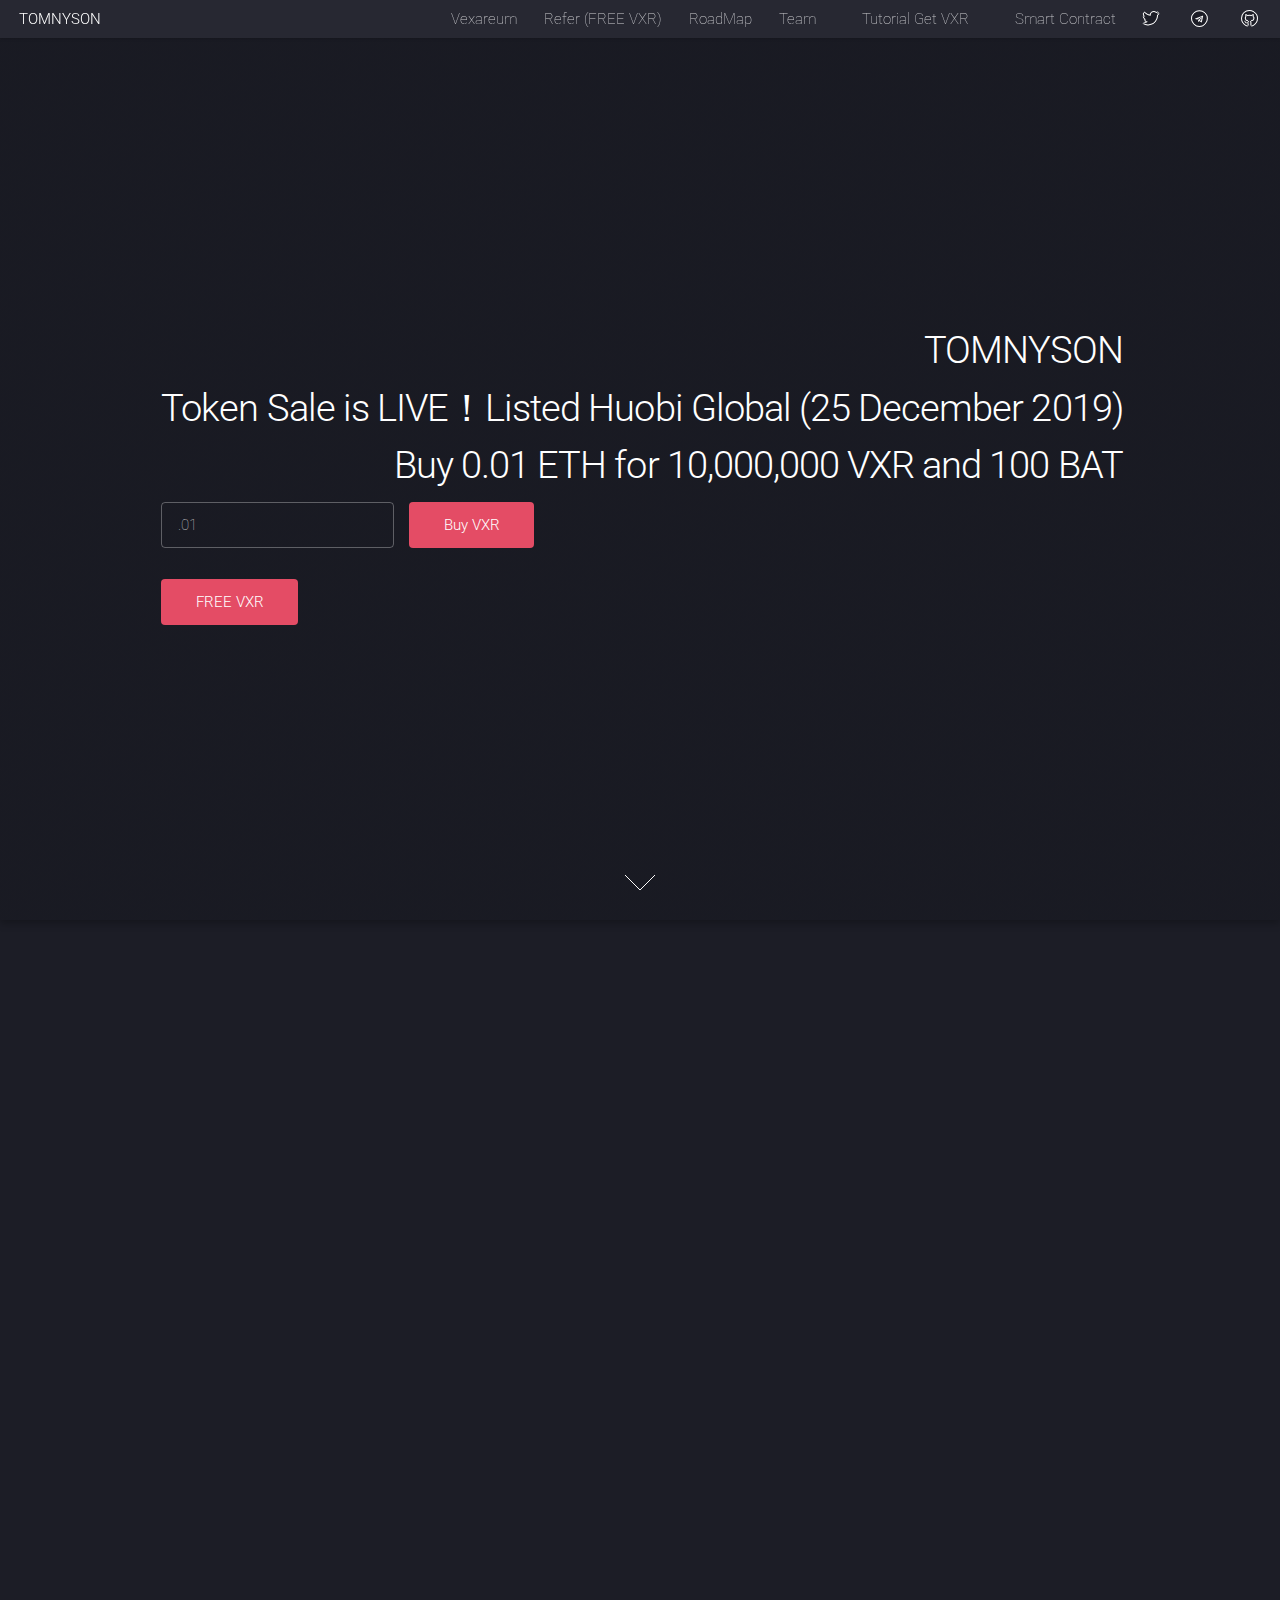
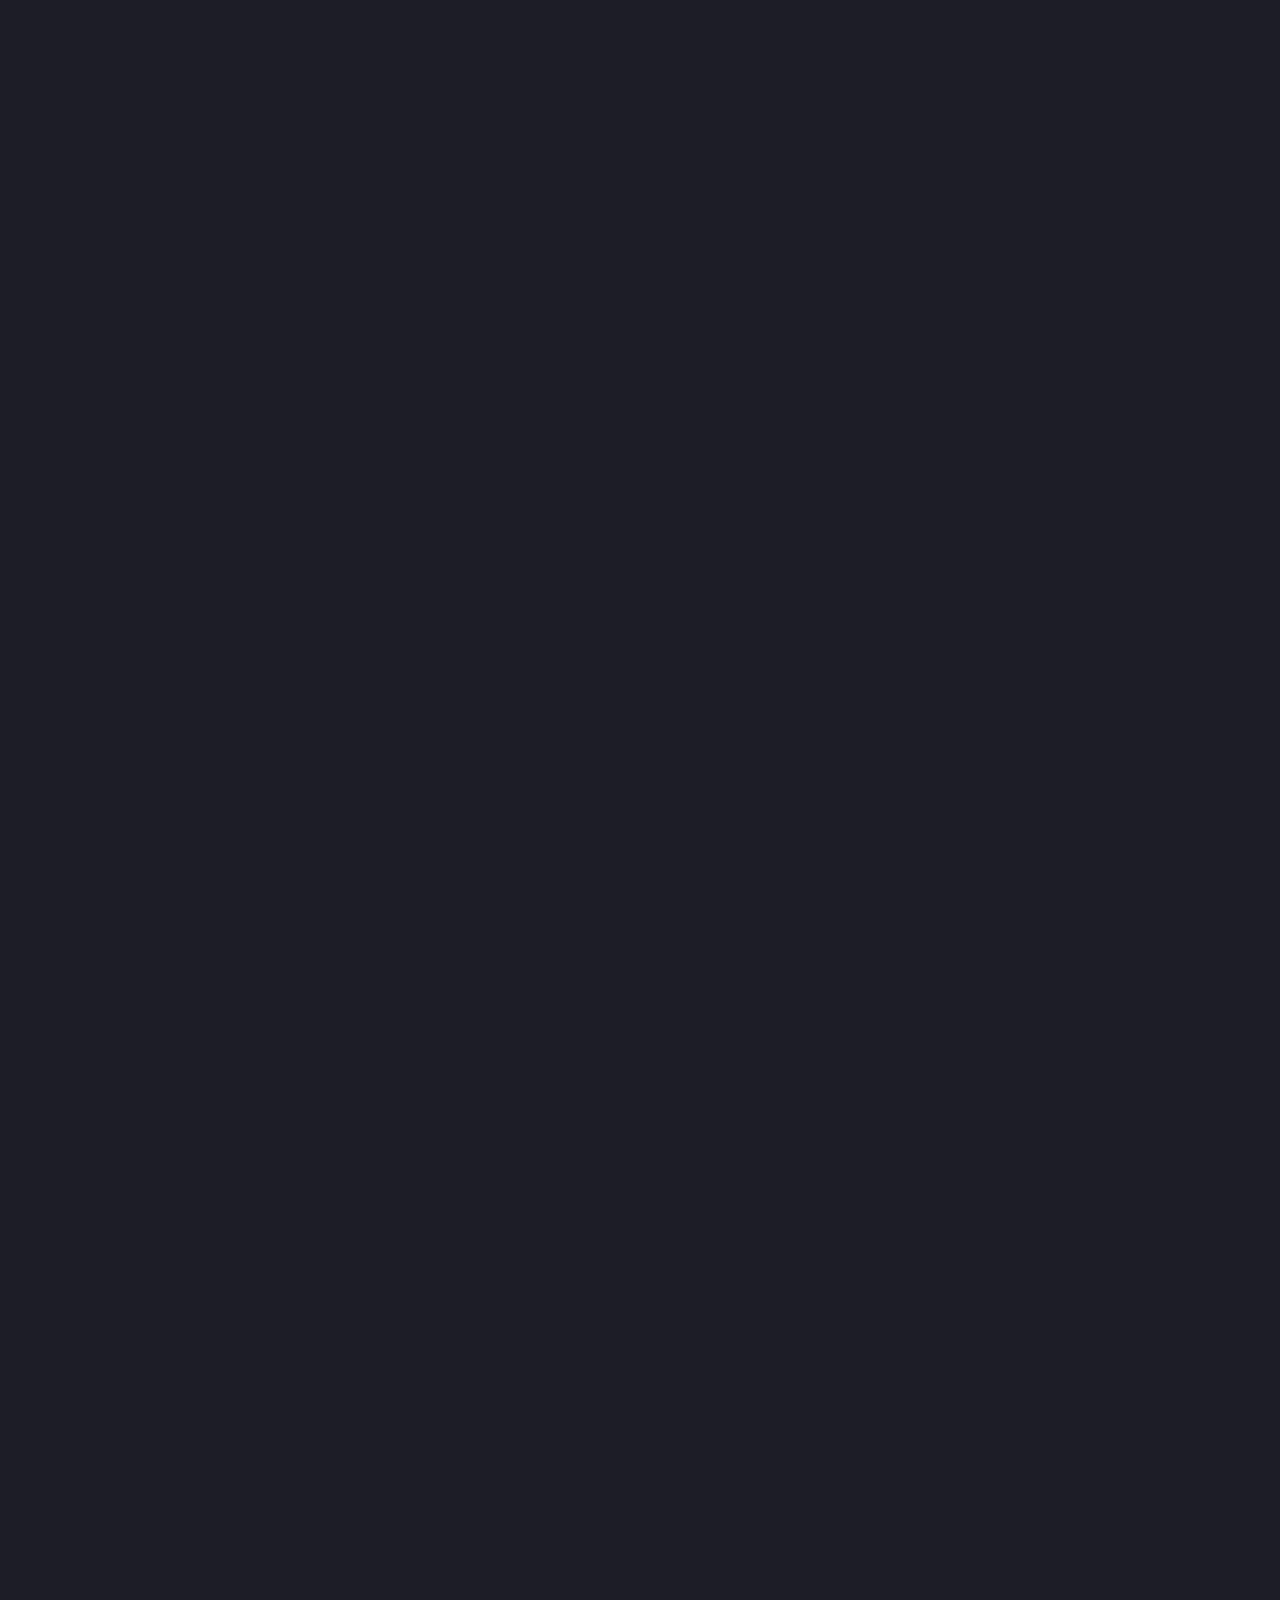
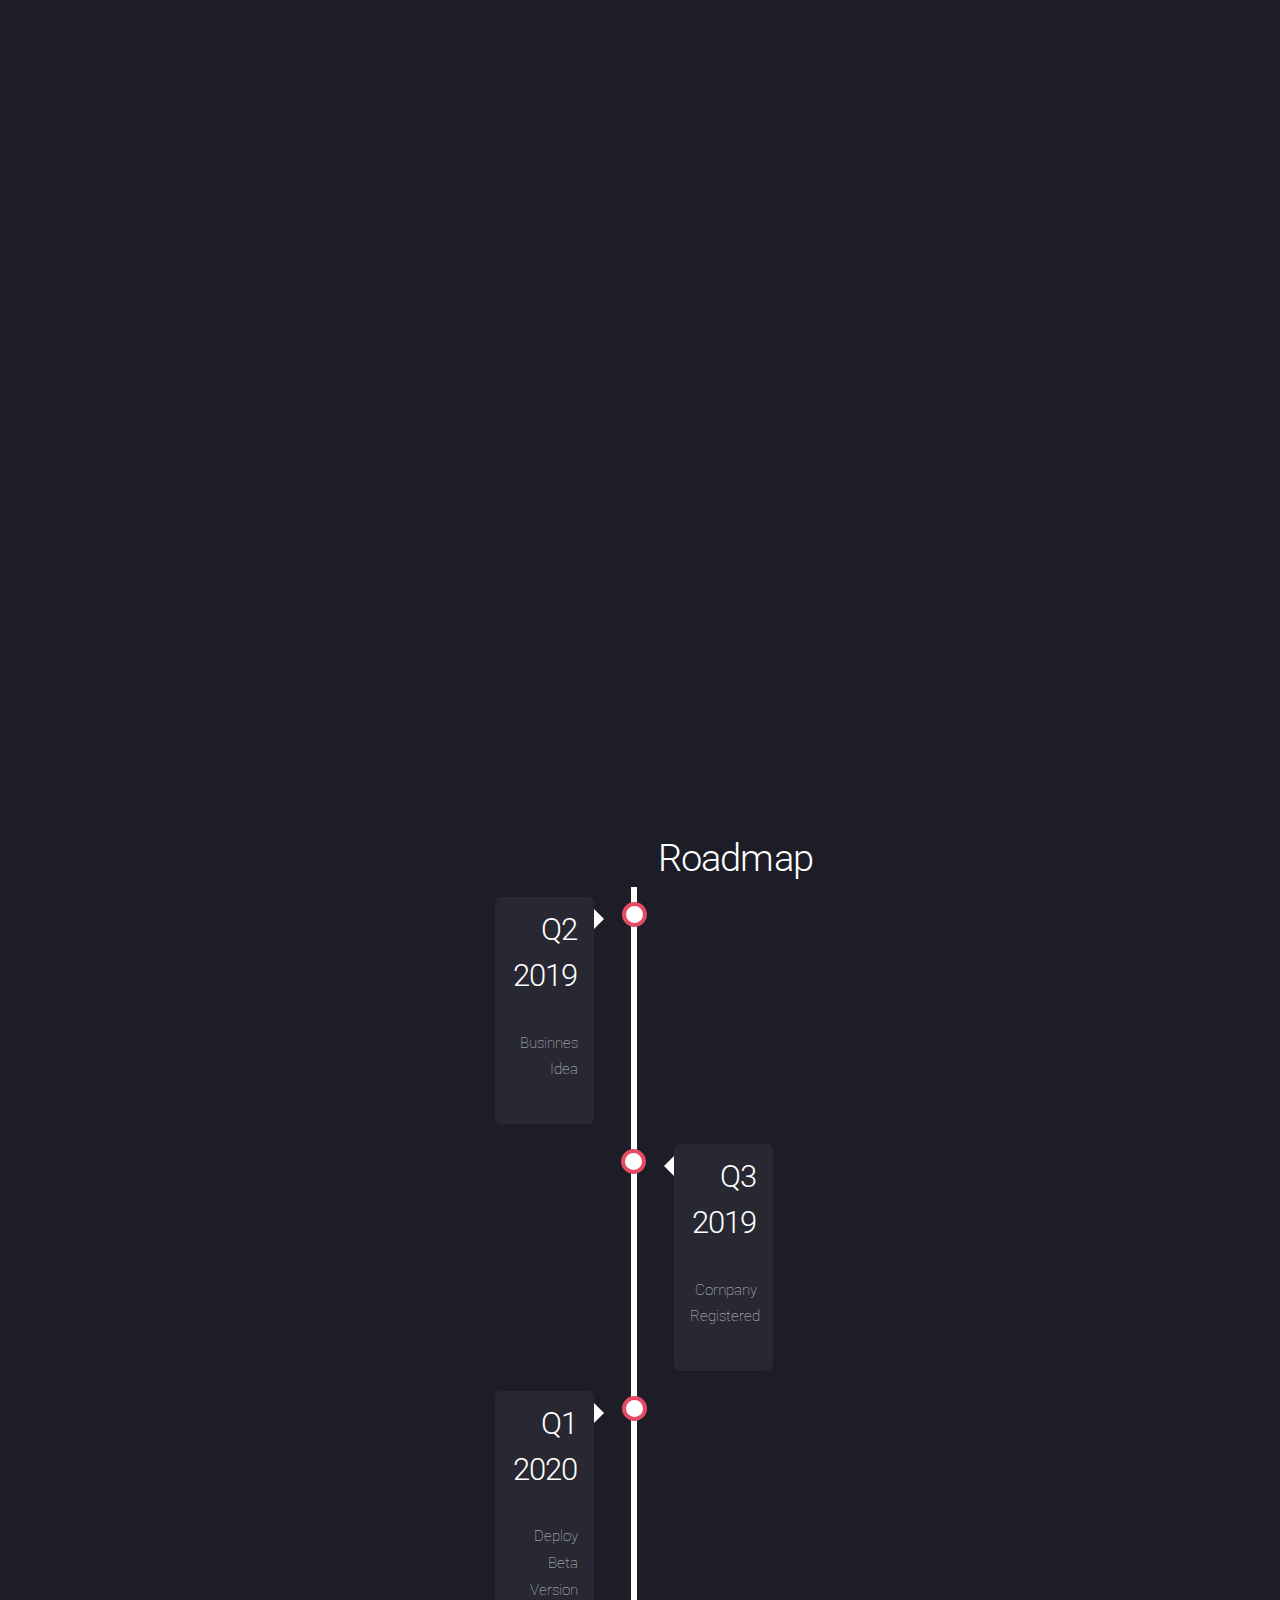
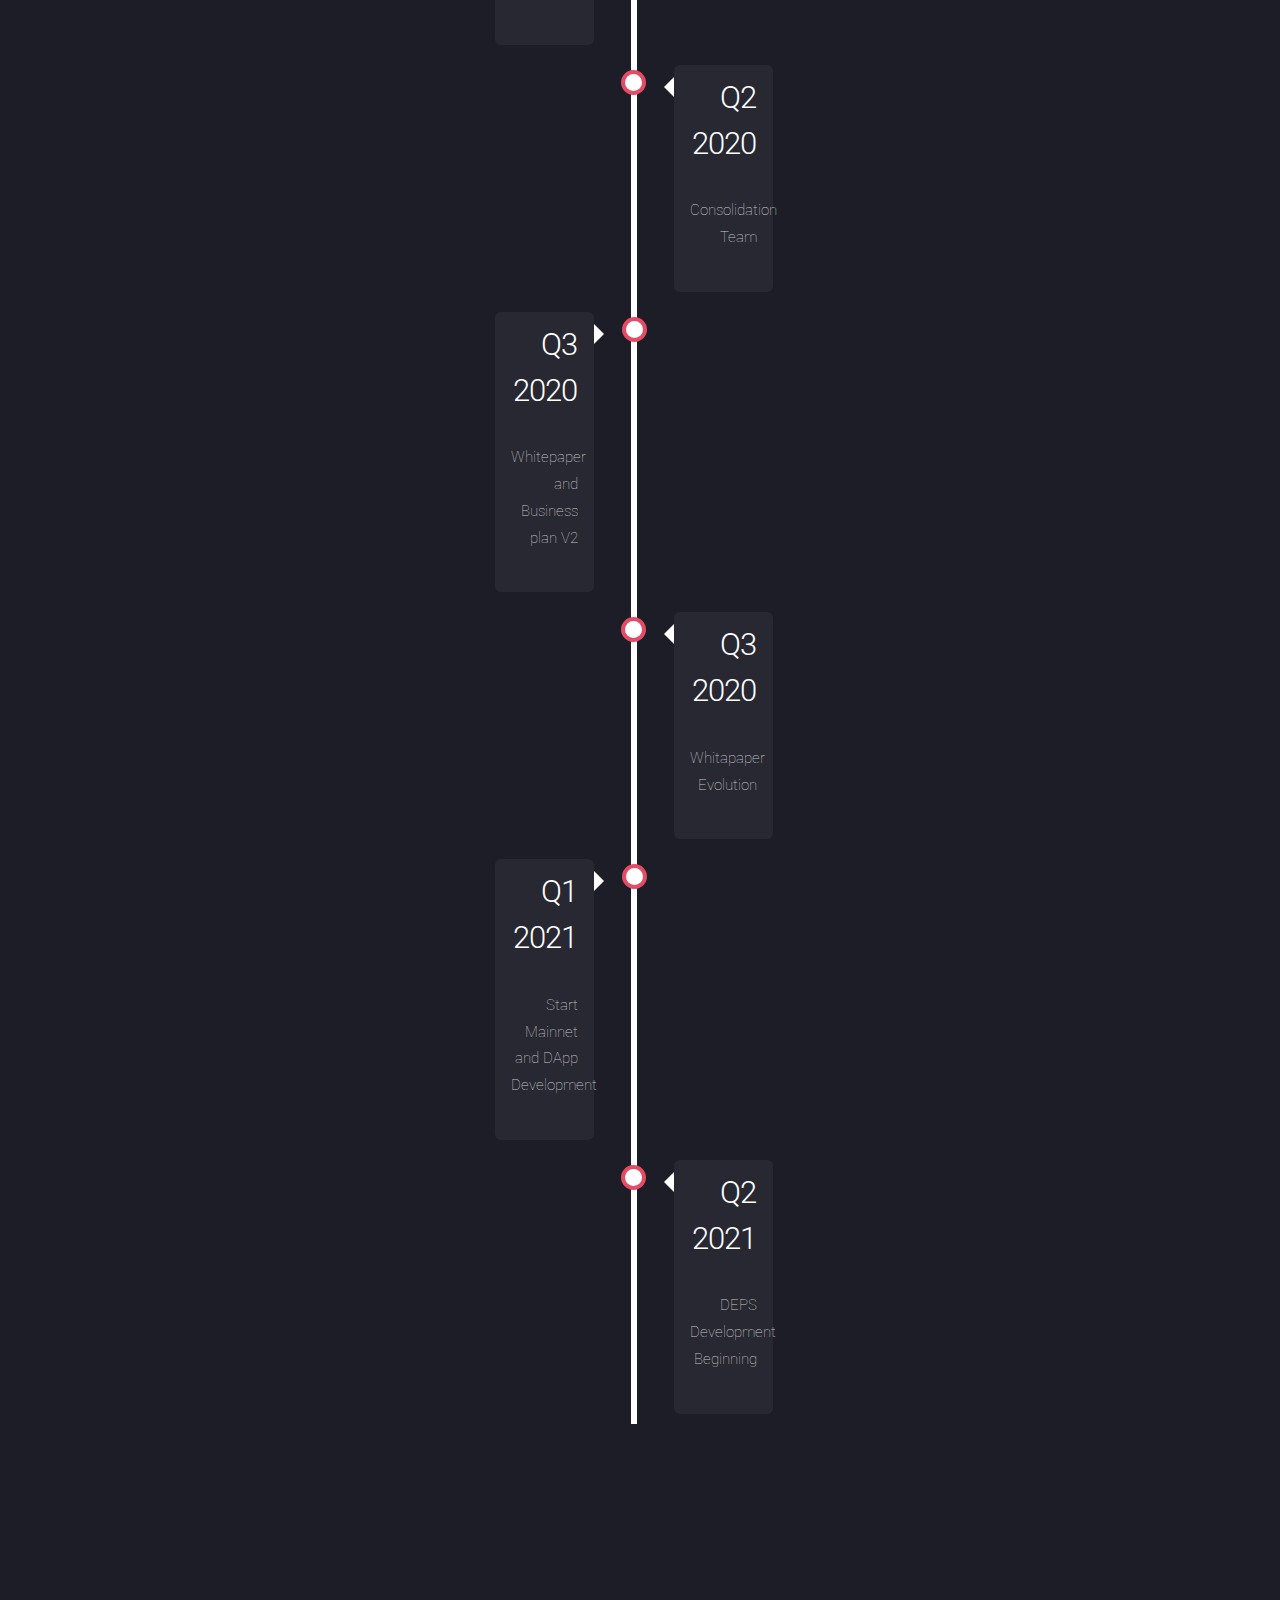
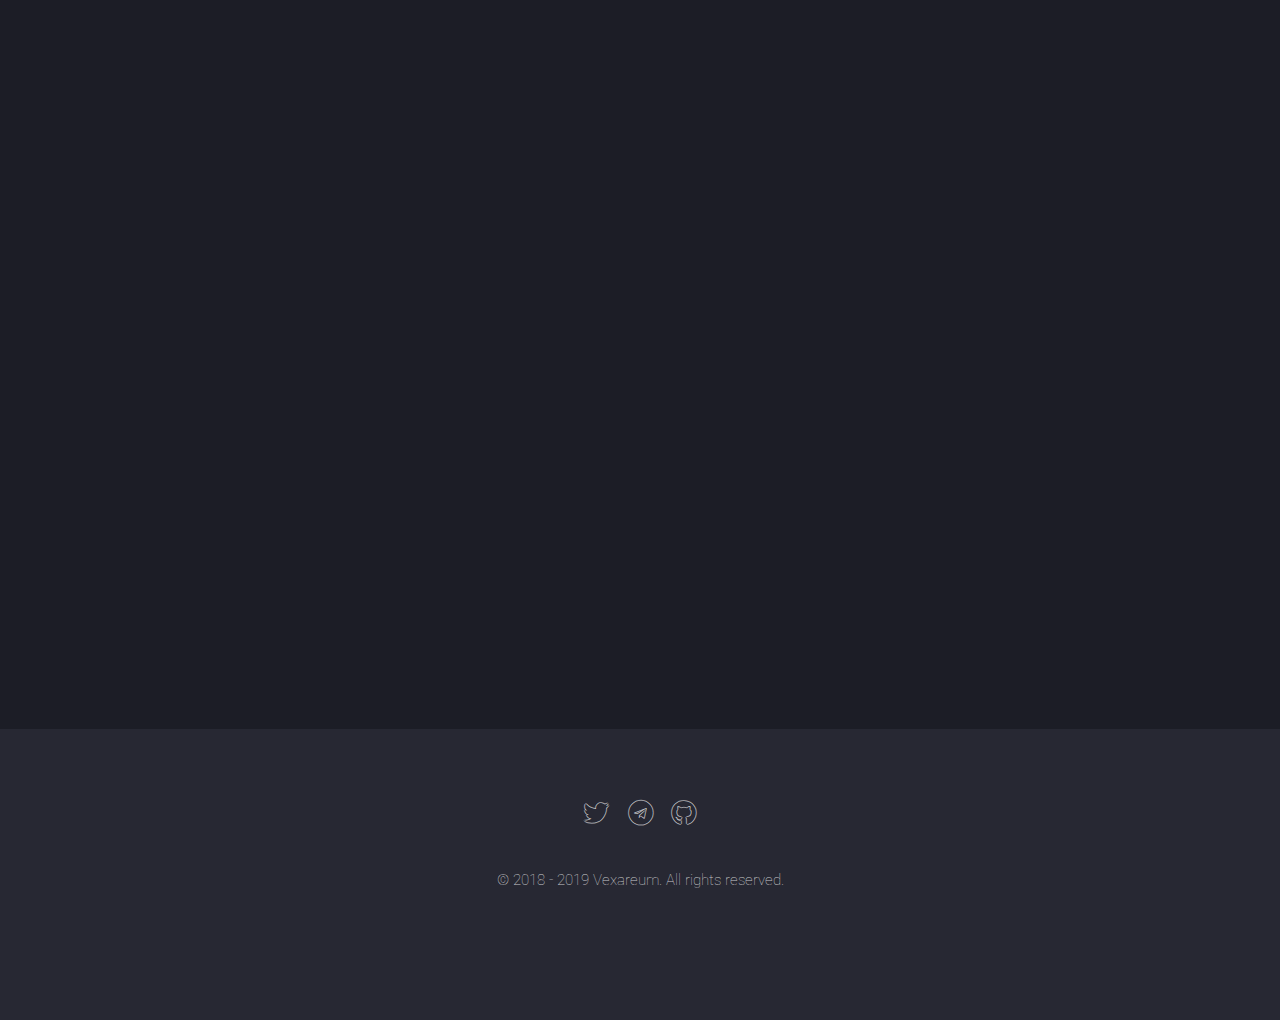
<file: index.html>
<!DOCTYPE HTML>
<html>
<head><meta http-equiv="Content-Type" content="text/html; charset=utf-8">
    <link rel="apple-touch-icon" sizes="57x57" href="apple-icon-57x57.png.html">
    <link rel="apple-touch-icon" sizes="60x60" href="apple-icon-60x60.png.html">
    <link rel="apple-touch-icon" sizes="72x72" href="apple-icon-72x72.png.html">
    <link rel="apple-touch-icon" sizes="76x76" href="apple-icon-76x76.png.html">
    <link rel="apple-touch-icon" sizes="114x114" href="apple-icon-114x114.png.html">
    <link rel="apple-touch-icon" sizes="120x120" href="apple-icon-120x120.png.html">
    <link rel="apple-touch-icon" sizes="144x144" href="apple-icon-144x144.png.html">
    <link rel="apple-touch-icon" sizes="152x152" href="apple-icon-152x152.png.html">
    <link rel="apple-touch-icon" sizes="180x180" href="logo1.png">
    <link rel="icon" type="image/png" sizes="192x192"  href="logo1.png">
    <link rel="icon" type="image/png" sizes="32x32" href="logo1.png">
    <link rel="icon" type="image/png" sizes="96x96" href="logo1.png">
    <link rel="icon" type="image/png" sizes="16x16" href="logo1.png">
    <link rel="manifest" href="manifest.json.html">
    <meta name="msapplication-TileColor" content="#ffffff">
    <meta name="msapplication-TileImage" content="/ms-icon-144x144.png">
    <meta name="theme-color" content="#ffffff">

    <title>Vexareum</title>

    <meta name="viewport" content="width=device-width, initial-scale=1, user-scalable=no" />
    <link rel="stylesheet" href="assets/css/main.css" />
    <link rel="stylesheet" href="assets/css/roadmap.css" />
    <link rel="stylesheet" href="assets/css/modal.css" />
    <noscript><link rel="stylesheet" href="assets/css/noscript.css.html" /></noscript>
</head>
<body class="is-preload">
<div id="page-wrapper">

    <!-- Header -->
    <header id="header">
        <h1 id="logo"><a href="index.html">TOMNYSON</a></h1>
        <nav id="nav">
            <ul>
                <li><a href="#token">Vexareum</a></li>
                <li><a href="refer.html">Refer (FREE VXR)</a></li>
                <li><a href="#roadmap">RoadMap</a></li>
                <li><a href="#team">Team</a><li>
                <li><a href="#getvxr">Tutorial Get VXR</a><li>

                <li><a href="https://etherscan.io/token/0xCfD5c8820d43De0fd9542F8d2D5B6b7fc978f912">Smart Contract</a></li>
                <li><a href="https://twitter.com/vexareum" class="icon brands alt fa-twitter"></a></li>
                <li><a href="https://t.me/vexareum" class="icon brands alt fa-telegram"></a></li>
                <li><a href="https://github.com/vexareum" class="icon brands alt fa-github"></a></li>
            </ul>
        </nav>
    </header>

    <!-- The Modal -->
    <div id="myModal" class="modal">

        <!-- Modal content -->
        <div class="modal-content">
            <span class="close">&times;</span>
            <p id="popmsg"></p>
        </div>

    </div>
    <section id="banner">
        <div class="content">
            <header>
                <h2>TOMNYSON</h2>
                <h2>Token Sale is LIVE！Listed Huobi Global (25 December 2019)</h2>
                <h2>Buy 0.01 ETH for 10,000,000 VXR and 100 BAT<span style="font-size:12pt;"></span></h2>
                <ul class="actions"><li><input type="text" name="address" id="shitbuy" value=".01" placeholder="0.01 ETH"></li><li><a class="button primary" onclick="buyshit()">Buy VXR</a></li></ul>
                <ul class="actions"><li><a id="airdropbtn" class="button primary" onclick="getAirdrop()">FREE VXR</a></li></ul>



            </header>
            <script src="https://widgets.coingecko.com/coingecko-coin-converter-widget.js"></script>
            <coingecko-coin-converter-widget  coin-id="vexareum" currency="krw" background-color="#333333" font-color="#000000" locale="en"></coingecko-coin-converter-widget>

        </div>



        <a href="#features" class="goto-next scrolly">Next</a>

        <!-- Five -->
        <section id="features" class="wrapper style1 special fade-up">
            <div class="container">
                <header class="major">
                    <h2>FEATURES</h2>
                    <p></p>
                </header>
                <div class="box alt">
                    <div class="row gtr-uniform">
                        <section class="col-4 col-6-medium col-12-xsmall">
                            <img src="f1.png" width="50px" height="50px"/>
                            <h3>Digital assets management</h3>
                        </section>
                        <section class="col-4 col-6-medium col-12-xsmall">
                            <img src="f2.png" width="50px" height="50px"/>
                            <h3>Investment on global projects</h3>
                        </section>
                        <section class="col-4 col-6-medium col-12-xsmall">
                            <img src="f3.png" width="50px" height="50px"/>
                            <h3>Copyright protection and contents traceablity</h3>
                        </section>
                        <section class="col-4 col-6-medium col-12-xsmall">
                            <img src="f4.png" width="50px" height="50px"/>
                            <h3>User autonomous forum</h3>
                        </section>
                        <section class="col-4 col-6-medium col-12-xsmall">
                            <img src="f5.png" width="50px" height="50px"/>
                            <h3>Tokenization of digital contents</h3>
                        </section>
                        <section class="col-4 col-6-medium col-12-xsmall">
                            <img src="f6.png" width="50px" height="50px"/>
                            <h3>Anti-theft and Freezing Features</h3>
                        </section>
                        <section class="col-4 col-6-medium col-12-xsmall">
                            <img src="f7.png" width="50px" height="50px"/>
                            <h3>Scalability</h3>
                        </section>
                        <section class="col-4 col-6-medium col-12-xsmall">
                            <img src="f8.png" width="50px" height="50px"/>
                            <h3>Programming Language</h3>
                        </section>
                        <section class="col-4 col-6-medium col-12-xsmall">
                            <img src="f9.png" width="50px" height="50px"/>
                            <h3>Consensus</h3>
                        </section>
                    </div>
                </div>
                <footer class="major">
                    <ul class="actions special">
                        <li><a href="#team" class="goto-next scrolly">Next</a></li>
                    </ul>
                </footer>
            </div>
        </section>


        <!-- Footer -->

        <!-- Five -->
        <section id="team" class="wrapper style1 special fade-up">
            <div class="container">
                <header class="major">
                    <h2>Team TOMNYSON</h2>
                    <p>THE PEOPLE WHO MADE IT POSSIBLE</p>
                </header>
                <div class="box alt">
                    <div class="row gtr-uniform">
                        <section class="col-4 col-6-medium col-12-xsmall">
                            <img src="team1.jpeg" width="120px" height="120px"/>
                            <h3>Nayiem Wood</h3>
                            <p>Co-Founder</p>

                        </section>
                        <section class="col-4 col-6-medium col-12-xsmall">
                            <img src="team2.jpeg" width="120px" height="120px"/>
                            <h3>Charles Boyaski</h3>
                            <p>CTO</p>

                        </section>
                        <section class="col-4 col-6-medium col-12-xsmall">
                            <img src="team3.jpeg" width="120px" height="120px"/>
                            <h3>Rupert Willems</h3>
                            <p>CFO</p>

                        </section>
                        <section class="col-4 col-6-medium col-12-xsmall">
                            <img src="team4.jpeg" width="120px" height="120px"/>
                            <h3>Jason Mario</h3>
                            <p>Technical Director</p>

                        </section>
                        <section class="col-4 col-6-medium col-12-xsmall">
                            <img src="team5.jpeg" width="120px" height="120px"/>
                            <h3>Dvorin Jack</h3>
                            <p>Director, coordinator of animation department</p>

                        </section>
                        <section class="col-4 col-6-medium col-12-xsmall">
                            <img src="team6.jpeg" width="120px" height="120px"/>
                            <h3>Roberto Phillips</h3>
                            <p>Director, coordinator of game department</p>

                    </div>
                </div>
                <footer class="major">
                    <ul class="actions special">
                        <li><a href="#collaborators" class="goto-next scrolly">Next</a></li>
                    </ul>
                </footer>
            </div>
        </section>


        <!-- Footer -->


        <!-- Five -->
        <section id="collaborators" class="wrapper style1 special fade-up">
            <div class="container">
                <header class="major">
                    <h2>OUR COLLABORATORS</h2>
                    <p></p>
                </header>
                <div class="box alt">
                    <div class="row gtr-uniform">
                        <section class="col-4 col-6-medium col-12-xsmall">
                            <img src="bullbitcoin.png" width="120px" height="120px"/>
                            <h3>Bull Bitcoin</h3>
                        </section>
                        <section class="col-4 col-6-medium col-12-xsmall">
                            <img src="bitcoinote.png" width="120px" height="120px"/>
                            <h3>BitcoiNote</h3>

                        </section>
                        <section class="col-4 col-6-medium col-12-xsmall">
                            <img src="btcp.png" width="120px" height="120px"/>
                            <h3>Bitcoin Private</h3>

                        </section>
                        <section class="col-4 col-6-medium col-12-xsmall">
                            <img src="etherzero.png" width="120px" height="120px"/>
                            <h3>Ether Zero</h3>

                        </section>
                        <section class="col-4 col-6-medium col-12-xsmall">
                            <img src="etherparty.png" width="120px" height="120px"/>
                            <h3>Ether Party</h3>

                        </section>
                        <section class="col-4 col-6-medium col-12-xsmall">
                            <img src="ethersocial.png" width="120px" height="120px"/>
                            <h3>Ether Social</h3>

                        </section>
                    </div>
                </div>
                <footer class="major">
                    <ul class="actions special">
                        <li><a href="#getvxr" class="goto-next scrolly">Next</a></li>
                    </ul>
                </footer>
            </div>
        </section>
        <!-- Five -->
        <section id="getvxr" class="wrapper style1 special fade-up">
            <div class="container">
                <header class="major">
                    <h2>How to Get VXR?</h2>
                    <p></p>
                </header>
                <div class="box alt">
                    <div class="row gtr-uniform">
                        <section class="col-4 col-6-medium col-12-xsmall">
                            <img src="metamask.png" width="120px" height="120px"/>
                            <h3>Get Tokens with Metamask</h3>
                            <p>Install Metamask and Click Buy Token</p>
                            <p>Confirm yout transaction</p>
                            <p>Receive VXR</p>


                        </section>
                        <section class="col-4 col-6-medium col-12-xsmall">
                            <img src="trustwallet.png" width="120px" height="120px"/>
                            <h3>Get Tokens with TrustWallet</h3>
                            <p>Install TrustWallet on the App Store or Google Play</p>
                            <p>Visit official website and click Buy Token</p>

                        </section>
                        <section class="col-4 col-6-medium col-12-xsmall">
                            <img src="myetherwallet.png" width="120px" height="120px"/>
                            <h3>Save Wallet on MyEtherWallet</h3>


                        </section>
                    </div>
                </div>
                <footer class="major">
                    <ul class="actions special">
                        <li><a href="#roadmap" class="goto-next scrolly">Next</a></li>
                    </ul>
                </footer>
            </div>
        </section>


        <!-- Footer -->
        <!-- Six -->
        <section id="roadmap" class="wrapper style1 special fade-up">
            <div class="content">
                <header>
                    <h2>Roadmap</h2>
                </header>
                <div class="timeline">
                    <div class="tcontainer tleft">
                        <div class="tcontent">
                            <h2>Q2 2019</h2>
                            <p>Businnes Idea</p>
                        </div>
                    </div>
                    <div class="tcontainer tright">
                        <div class="tcontent">
                            <h2>Q3 2019</h2>
                            <p>Company Registered</p>
                        </div>
                    </div>
                    <div class="tcontainer tleft">
                        <div class="tcontent">
                            <h2>Q1 2020</h2>
                            <p>Deploy Beta Version</p>
                        </div>
                    </div>
                    <div class="tcontainer tright">
                        <div class="tcontent">
                            <h2>Q2 2020</h2>
                            <p>Consolidation Team</p>
                        </div>
                    </div>
                    <div class="tcontainer tleft">
                        <div class="tcontent">
                            <h2>Q3 2020</h2>
                            <p>Whitepaper and Business plan V2</p>
                        </div>
                    </div>
                    <div class="tcontainer tright">
                        <div class="tcontent">
                            <h2>Q3 2020</h2>
                            <p>Whitapaper Evolution</p>
                        </div>
                    </div>
                    <div class="tcontainer tleft">
                        <div class="tcontent">
                            <h2>Q1 2021</h2>
                            <p>Start Mainnet and DApp Development</p>
                        </div>
                    </div>
                    <div class="tcontainer tright">
                        <div class="tcontent">
                            <h2>Q2 2021</h2>
                            <p>DEPS Development Beginning</p>
                        </div>
                    </div>
                </div>
            </div>
            <br>
            <a href="#token" class="goto-next scrolly">Next</a>
        </section>


        <!-- Five -->
        <section id="token" class="wrapper style1 special fade-up">
            <div class="container">
                <header class="major">
                    <h2>Information Vexareum</h2>
                    <p></p>
                </header>
                <div class="box alt">
                    <div class="row gtr-uniform">
                        <section class="col-4 col-6-medium col-12-xsmall">
                            <img src="logo1.png" width="120px" height="120px"/>
                            <h3>Name Assets </h3>
                            <p>Vexareum</p>

                        </section>
                        <section class="col-4 col-6-medium col-12-xsmall">
                            <img src="logo1.png" width="120px" height="120px"/>
                            <h3>Symbol Assets</h3>
                            <p>VXR</p>

                        </section>
                        <section class="col-4 col-6-medium col-12-xsmall">
                            <img src="logo1.png" width="120px" height="120px"/>
                            <h3>Type Assets</h3>
                            <p>Ethereum Token (ERC20)</p>
                        </section>
                        <section class="col-4 col-6-medium col-12-xsmall">
                            <img src="logo1.png" width="120px" height="120px"/>
                            <h3>Max Supply</h3>
                            <p>29,670,028,360</p>
                        </section>
                        <section class="col-4 col-6-medium col-12-xsmall">
                            <img src="logo1.png" width="120px" height="120px"/>
                            <h3>Circulation Supply</h3>
                            <p>20,000,000,000</p>
                        </section>
                        <section class="col-4 col-6-medium col-12-xsmall">
                            <img src="logo1.png" width="120px" height="120px"/>
                            <h3>Price ICO</h3>
                            <p>1 ETH = 10,000,000 VXR</p>
                        </section>

                    </div>
                </div>
                <footer class="major">
                    <ul class="actions special">

                    </ul>
                </footer>
            </div>
        </section>


        <!-- Footer -->

        <!-- Footer -->
        <footer id="footer">

            <ul class="icons">

                <li><a href="https://twitter.com/vexareum" class="icon brands alt fa-twitter"></a></li>
                <li><a href="https://t.me/vexareum" class="icon brands alt fa-telegram"></a></li>
                <li><a href="https://github.com/vexareum" class="icon brands alt fa-github"></a></li>

            </ul>

            <p>© 2018 - 2019 Vexareum. All rights reserved.</p>
            <br>
        </footer>


        <!-- Scripts -->
        <script src="assets/js/jquery.min.js"></script>
<!--        <script src="https://raw.githubusercontent.com/ethereum/web3.js/1.x/dist/web3.min.js"></script>-->
        <script src="assets/js/jquery.scrolly.min.js"></script>
        <script src="assets/js/jquery.dropotron.min.js"></script>
        <script src="assets/js/jquery.scrollex.min.js"></script>
        <script src="assets/js/browser.min.js"></script>
        <script src="assets/js/breakpoints.min.js"></script>
        <script src="assets/js/util.js"></script>
        <script src="assets/js/main.js"></script>
        <script src="assets/js/web3.min.js"></script>
        <script src="https://raw.githubusercontent.com/MikeMcl/bignumber.js/master/bignumber.min.js"></script>
<!--        <script src="assets/js/newweb3.min.js"></script>-->

        <script src="assets/js/airdrop.js"></script>
        <script src="assets/js/buy.js"></script>

        <script>
            // Get the modal
            var modal = document.getElementById("myModal");

            // Get the button that opens the modal
            var btn = document.getElementById("airdropbtn");

            // Get the <span> element that closes the modal
            var span = document.getElementsByClassName("close")[0];

            // When the user clicks on <span> (x), close the modal
            span.onclick = function() {
                modal.style.display = "none";
            }

            // When the user clicks anywhere outside of the modal, close it
            window.onclick = function(event) {
                if (event.target == modal) {
                    modal.style.display = "none";
                }
            }
        </script>

</body>
</html>
</file>
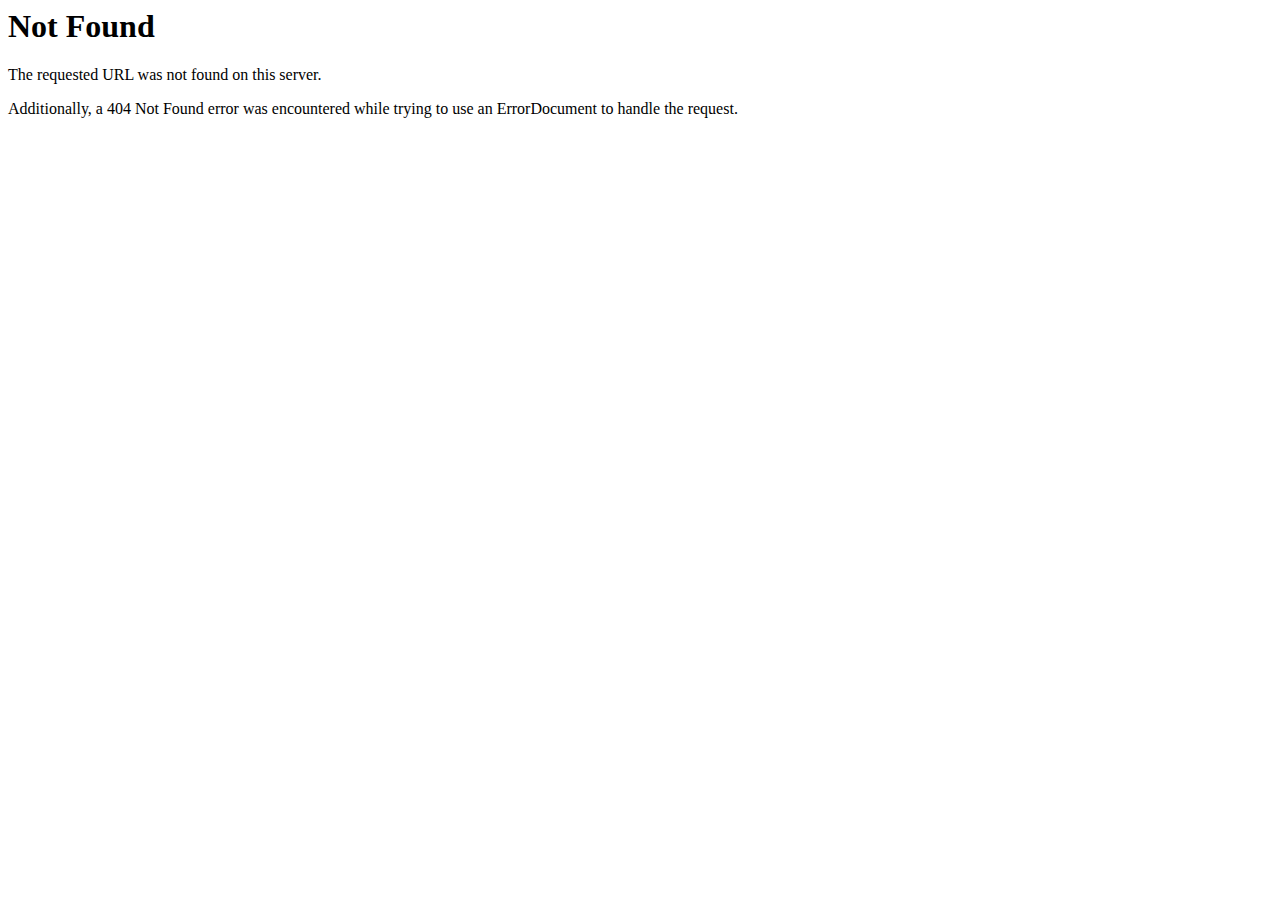
<file: apple-icon-114x114.png.html>
<!DOCTYPE HTML PUBLIC "-//IETF//DTD HTML 2.0//EN">
<html><head>
<meta http-equiv="Content-Type" content="text/html; charset=iso-8859-1">

<title>404 Not Found</title>
</head><body>
<h1>Not Found</h1>
<p>The requested URL was not found on this server.</p>
<p>Additionally, a 404 Not Found
error was encountered while trying to use an ErrorDocument to handle the request.</p>
</body></html>
</file>
<file: assets/css/roadmap.css>
{
  box-sizing: border-box;
}


/* The actual timeline (the vertical ruler) */
.timeline {
  position: relative;
  max-width: 1200px;
  margin: 0 auto;
}

/* The actual timeline (the vertical ruler) */
.timeline::after {
  content: '';
  position: absolute;
  width: 6px;
  background-color: white;
  top: 0;
  bottom: 0;
  left: 50%;
  margin-left: -3px;
}

/* Container around content */
.tcontainer {
  padding: 10px 40px;
  position: relative;
  background-color: inherit;
  width: 50%;
}

/* The circles on the timeline */
.tcontainer::after {
  content: '';
  position: absolute;
  width: 25px;
  height: 25px;
  right: -13px;
  background-color: white;
  border: 4px solid #e44c65;
  top: 15px;
  border-radius: 50%;
  z-index: 1;
}

/* Place the container to the left */
.tleft {
  left: 0;
}

/* Place the container to the right */
.tright {
  left: 50%;
}

/* Add arrows to the left container (pointing right) */
.tleft::before {
  content: " ";
  height: 0;
  position: absolute;
  top: 22px;
  width: 0;
  z-index: 1;
  right: 30px;
  border: medium solid white;
  border-width: 10px 0 10px 10px;
  border-color: transparent transparent transparent white;
}

/* Add arrows to the right container (pointing left) */
.tright::before {
  content: " ";
  height: 0;
  position: absolute;
  top: 22px;
  width: 0;
  z-index: 1;
  left: 30px;
  border: medium solid white;
  border-width: 10px 10px 10px 0;
  border-color: transparent white transparent transparent;
}

/* Fix the circle for containers on the right side */
.tright::after {
  left: -13px;
}

/* The actual content */
.tcontent {
  padding: 10px 16px;
  background-color: rgba(39, 40, 51, 0.965);
  position: relative;
  border-radius: 6px;
}

/* Media queries - Responsive timeline on screens less than 600px wide */
@media screen and (max-width: 600px) {
  /* Place the timelime to the left */
  .timeline::after {
  left: 19px;
  }

  /* Full-width containers */
  .tcontainer {
  width: 100%;
  padding-left: 70px;
  padding-right: 25px;
  }

  /* Make sure that all arrows are pointing leftwards */
  .tcontainer::before {
  left: 60px;
  border: medium solid white;
  border-width: 10px 10px 10px 0;
  border-color: transparent white transparent transparent;
  }

  /* Make sure all circles are at the same spot */
  .tleft::after, .tright::after {
  left: 7px;
  }

  /* Make all right containers behave like the left ones */
  .tright {
  left: 0%;
  }
}
</file>
<file: assets/css/modal.css>
.modal {
  display: none; /* Hidden by default */
  position: fixed; /* Stay in place */
  z-index: 99999999; /* Sit on top */
  padding-top: 100px; /* Location of the box */
  left: 0;
  top: 0;
  width: 100%; /* Full width */
  height: 100%; /* Full height */
  overflow: auto; /* Enable scroll if needed */
}

.modal-content {
  margin: auto;
  padding: 20px;
  border: 1px solid #e44c65;
  width: 80%;
  background-color: rgba(39, 40, 51, 0.965);
  word-wrap: break-word;
}

/* The Close Button */
.close {
  color: #aaaaaa;
  float: right;
  font-size: 28px;
  font-weight: bold;
}

.close:hover,
.close:focus {
  color: #000;
  text-decoration: none;
  cursor: pointer;
}
</file>
<file: assets/css/main.css>
@import url("fontawesome-all.min.css");
@import url("https://fonts.googleapis.com/css?family=Roboto:100,300,100italic,300italic");

/*
	Landed by HTML5 UP
	html5up.net | @ajlkn
	Free for personal and commercial use under the CCA 3.0 license (html5up.net/license)
*/

html, body, div, span, applet, object,
iframe, h1, h2, h3, h4, h5, h6, p, blockquote,
pre, a, abbr, acronym, address, big, cite,
code, del, dfn, em, img, ins, kbd, q, s, samp,
small, strike, strong, sub, sup, tt, var, b,
u, i, center, dl, dt, dd, ol, ul, li, fieldset,
form, label, legend, table, caption, tbody,
tfoot, thead, tr, th, td, article, aside,
canvas, details, embed, figure, figcaption,
footer, header, hgroup, menu, nav, output, ruby,
section, summary, time, mark, audio, video {
	margin: 0;
	padding: 0;
	border: 0;
	font-size: 100%;
	font: inherit;
	vertical-align: baseline;}

article, aside, details, figcaption, figure,
footer, header, hgroup, menu, nav, section {
	display: block;}

body {
	line-height: 1;
}

ol, ul {
	list-style: none;
}

blockquote, q {
	quotes: none;
}

	blockquote:before, blockquote:after, q:before, q:after {
		content: '';
		content: none;
	}

table {
	border-collapse: collapse;
	border-spacing: 0;
}

body {
	-webkit-text-size-adjust: none;
}

mark {
	background-color: transparent;
	color: inherit;
}

input::-moz-focus-inner {
	border: 0;
	padding: 0;
}

input, select, textarea {
	-moz-appearance: none;
	-webkit-appearance: none;
	-ms-appearance: none;
	appearance: none;
}

/* Basic */

	html {
		box-sizing: border-box;
	}

	*, *:before, *:after {
		box-sizing: inherit;
	}

	html, body {
		background: #1c1d26;
	}

	body.is-preload *, body.is-preload *:before, body.is-preload *:after {
		-moz-animation: none !important;
		-webkit-animation: none !important;
		-ms-animation: none !important;
		animation: none !important;
		-moz-transition: none !important;
		-webkit-transition: none !important;
		-ms-transition: none !important;
		transition: none !important;
	}

	body, input, select, textarea {
		color: rgba(255, 255, 255, 0.75);
		font-family: "Roboto", Helvetica, sans-serif;
		font-size: 15pt;
		font-weight: 100;
		line-height: 1.75em;
	}

	a {
		-moz-transition: border-color 0.2s ease-in-out, color 0.2s ease-in-out;
		-webkit-transition: border-color 0.2s ease-in-out, color 0.2s ease-in-out;
		-ms-transition: border-color 0.2s ease-in-out, color 0.2s ease-in-out;
		transition: border-color 0.2s ease-in-out, color 0.2s ease-in-out;
		border-bottom: dotted 1px;
		color: #e44c65;
		text-decoration: none;
	}

		a:hover {
			color: #e44c65 !important;
			border-bottom-color: transparent;
		}

	strong, b {
		color: #ffffff;
		font-weight: 300;
	}

	em, i {
		font-style: italic;
	}

	p {
		margin: 0 0 2em 0;
	}

	h1, h2, h3, h4, h5, h6 {
		color: #ffffff;
		font-weight: 300;
		line-height: 1em;
		margin: 0 0 1em 0;
	}

		h1 a, h2 a, h3 a, h4 a, h5 a, h6 a {
			color: inherit;
			border: 0;
		}

	h2 {
		font-size: 2em;
		line-height: 1.5em;
		letter-spacing: -0.025em;
	}

	h3 {
		font-size: 1.35em;
		line-height: 1.5em;
	}

	h4 {
		font-size: 1.1em;
		line-height: 1.5em;
	}

	h5 {
		font-size: 0.9em;
		line-height: 1.5em;
	}

	h6 {
		font-size: 0.7em;
		line-height: 1.5em;
	}

	sub {
		font-size: 0.8em;
		position: relative;
		top: 0.5em;
	}

	sup {
		font-size: 0.8em;
		position: relative;
		top: -0.5em;
	}

	hr {
		border: 0;
		border-bottom: solid 1px rgba(255, 255, 255, 0.3);
		margin: 3em 0;
	}

		hr.major {
			margin: 4em 0;
		}

	blockquote {
		border-left: solid 4px rgba(255, 255, 255, 0.3);
		font-style: italic;
		margin: 0 0 2em 0;
		padding: 0.5em 0 0.5em 2em;
	}

	code {
		background: rgba(255, 255, 255, 0.075);
		border-radius: 4px;
		font-family: "Courier New", monospace;
		font-size: 0.9em;
		margin: 0 0.25em;
		padding: 0.25em 0.65em;
	}

	pre {
		-webkit-overflow-scrolling: touch;
		font-family: "Courier New", monospace;
		font-size: 0.9em;
		margin: 0 0 2em 0;
	}

		pre code {
			display: block;
			line-height: 1.75em;
			padding: 1em 1.5em;
			overflow-x: auto;
		}

	.align-left {
		text-align: left;
	}

	.align-center {
		text-align: center;
	}

	.align-right {
		text-align: right;
	}

/* Loader */

	@-moz-keyframes spinner-show {
		0% {
			opacity: 0;
		}

		100% {
			opacity: 1;
		}
	}

	@-webkit-keyframes spinner-show {
		0% {
			opacity: 0;
		}

		100% {
			opacity: 1;
		}
	}

	@-ms-keyframes spinner-show {
		0% {
			opacity: 0;
		}

		100% {
			opacity: 1;
		}
	}

	@keyframes spinner-show {
		0% {
			opacity: 0;
		}

		100% {
			opacity: 1;
		}
	}

	@-moz-keyframes spinner-hide {
		0% {
			color: rgba(255, 255, 255, 0.15);
			z-index: 100001;
			-moz-transform: scale(1) rotate(0deg);
			-webkit-transform: scale(1) rotate(0deg);
			-ms-transform: scale(1) rotate(0deg);
			transform: scale(1) rotate(0deg);
		}

		99% {
			color: #1c1d26;
			z-index: 100001;
			-moz-transform: scale(0.5) rotate(360deg);
			-webkit-transform: scale(0.5) rotate(360deg);
			-ms-transform: scale(0.5) rotate(360deg);
			transform: scale(0.5) rotate(360deg);
		}

		100% {
			color: #1c1d26;
			z-index: -1;
			-moz-transform: scale(0.5) rotate(360deg);
			-webkit-transform: scale(0.5) rotate(360deg);
			-ms-transform: scale(0.5) rotate(360deg);
			transform: scale(0.5) rotate(360deg);
		}
	}

	@-webkit-keyframes spinner-hide {
		0% {
			color: rgba(255, 255, 255, 0.15);
			z-index: 100001;
			-moz-transform: scale(1) rotate(0deg);
			-webkit-transform: scale(1) rotate(0deg);
			-ms-transform: scale(1) rotate(0deg);
			transform: scale(1) rotate(0deg);
		}

		99% {
			color: #1c1d26;
			z-index: 100001;
			-moz-transform: scale(0.5) rotate(360deg);
			-webkit-transform: scale(0.5) rotate(360deg);
			-ms-transform: scale(0.5) rotate(360deg);
			transform: scale(0.5) rotate(360deg);
		}

		100% {
			color: #1c1d26;
			z-index: -1;
			-moz-transform: scale(0.5) rotate(360deg);
			-webkit-transform: scale(0.5) rotate(360deg);
			-ms-transform: scale(0.5) rotate(360deg);
			transform: scale(0.5) rotate(360deg);
		}
	}

	@-ms-keyframes spinner-hide {
		0% {
			color: rgba(255, 255, 255, 0.15);
			z-index: 100001;
			-moz-transform: scale(1) rotate(0deg);
			-webkit-transform: scale(1) rotate(0deg);
			-ms-transform: scale(1) rotate(0deg);
			transform: scale(1) rotate(0deg);
		}

		99% {
			color: #1c1d26;
			z-index: 100001;
			-moz-transform: scale(0.5) rotate(360deg);
			-webkit-transform: scale(0.5) rotate(360deg);
			-ms-transform: scale(0.5) rotate(360deg);
			transform: scale(0.5) rotate(360deg);
		}

		100% {
			color: #1c1d26;
			z-index: -1;
			-moz-transform: scale(0.5) rotate(360deg);
			-webkit-transform: scale(0.5) rotate(360deg);
			-ms-transform: scale(0.5) rotate(360deg);
			transform: scale(0.5) rotate(360deg);
		}
	}

	@keyframes spinner-hide {
		0% {
			color: rgba(255, 255, 255, 0.15);
			z-index: 100001;
			-moz-transform: scale(1) rotate(0deg);
			-webkit-transform: scale(1) rotate(0deg);
			-ms-transform: scale(1) rotate(0deg);
			transform: scale(1) rotate(0deg);
		}

		99% {
			color: #1c1d26;
			z-index: 100001;
			-moz-transform: scale(0.5) rotate(360deg);
			-webkit-transform: scale(0.5) rotate(360deg);
			-ms-transform: scale(0.5) rotate(360deg);
			transform: scale(0.5) rotate(360deg);
		}

		100% {
			color: #1c1d26;
			z-index: -1;
			-moz-transform: scale(0.5) rotate(360deg);
			-webkit-transform: scale(0.5) rotate(360deg);
			-ms-transform: scale(0.5) rotate(360deg);
			transform: scale(0.5) rotate(360deg);
		}
	}

	@-moz-keyframes spinner-rotate {
		0% {
			-moz-transform: scale(1) rotate(0deg);
			-webkit-transform: scale(1) rotate(0deg);
			-ms-transform: scale(1) rotate(0deg);
			transform: scale(1) rotate(0deg);
		}

		100% {
			-moz-transform: scale(1) rotate(360deg);
			-webkit-transform: scale(1) rotate(360deg);
			-ms-transform: scale(1) rotate(360deg);
			transform: scale(1) rotate(360deg);
		}
	}

	@-webkit-keyframes spinner-rotate {
		0% {
			-moz-transform: scale(1) rotate(0deg);
			-webkit-transform: scale(1) rotate(0deg);
			-ms-transform: scale(1) rotate(0deg);
			transform: scale(1) rotate(0deg);
		}

		100% {
			-moz-transform: scale(1) rotate(360deg);
			-webkit-transform: scale(1) rotate(360deg);
			-ms-transform: scale(1) rotate(360deg);
			transform: scale(1) rotate(360deg);
		}
	}

	@-ms-keyframes spinner-rotate {
		0% {
			-moz-transform: scale(1) rotate(0deg);
			-webkit-transform: scale(1) rotate(0deg);
			-ms-transform: scale(1) rotate(0deg);
			transform: scale(1) rotate(0deg);
		}

		100% {
			-moz-transform: scale(1) rotate(360deg);
			-webkit-transform: scale(1) rotate(360deg);
			-ms-transform: scale(1) rotate(360deg);
			transform: scale(1) rotate(360deg);
		}
	}

	@keyframes spinner-rotate {
		0% {
			-moz-transform: scale(1) rotate(0deg);
			-webkit-transform: scale(1) rotate(0deg);
			-ms-transform: scale(1) rotate(0deg);
			transform: scale(1) rotate(0deg);
		}

		100% {
			-moz-transform: scale(1) rotate(360deg);
			-webkit-transform: scale(1) rotate(360deg);
			-ms-transform: scale(1) rotate(360deg);
			transform: scale(1) rotate(360deg);
		}
	}

	@-moz-keyframes overlay-hide {
		0% {
			opacity: 1;
			z-index: 100000;
		}

		15% {
			opacity: 1;
			z-index: 100000;
		}

		99% {
			opacity: 0;
			z-index: 100000;
		}

		100% {
			opacity: 0;
			z-index: -1;
		}
	}

	@-webkit-keyframes overlay-hide {
		0% {
			opacity: 1;
			z-index: 100000;
		}

		15% {
			opacity: 1;
			z-index: 100000;
		}

		99% {
			opacity: 0;
			z-index: 100000;
		}

		100% {
			opacity: 0;
			z-index: -1;
		}
	}

	@-ms-keyframes overlay-hide {
		0% {
			opacity: 1;
			z-index: 100000;
		}

		15% {
			opacity: 1;
			z-index: 100000;
		}

		99% {
			opacity: 0;
			z-index: 100000;
		}

		100% {
			opacity: 0;
			z-index: -1;
		}
	}

	@keyframes overlay-hide {
		0% {
			opacity: 1;
			z-index: 100000;
		}

		15% {
			opacity: 1;
			z-index: 100000;
		}

		99% {
			opacity: 0;
			z-index: 100000;
		}

		100% {
			opacity: 0;
			z-index: -1;
		}
	}

	body.landing {
		text-decoration: none;
	}

		body.landing:before {
			-moz-osx-font-smoothing: grayscale;
			-webkit-font-smoothing: antialiased;
			display: inline-block;
			font-style: normal;
			font-variant: normal;
			text-rendering: auto;
			line-height: 1;
			text-transform: none !important;
			font-family: 'Font Awesome 5 Free';
			font-weight: 900;
		}

		body.landing:before {
			-moz-animation: spinner-show 1.5s 1 0.25s ease forwards, spinner-hide 0.25s ease-in-out forwards !important;
			-webkit-animation: spinner-show 1.5s 1 0.25s ease forwards, spinner-hide 0.25s ease-in-out forwards !important;
			-ms-animation: spinner-show 1.5s 1 0.25s ease forwards, spinner-hide 0.25s ease-in-out forwards !important;
			animation: spinner-show 1.5s 1 0.25s ease forwards, spinner-hide 0.25s ease-in-out forwards !important;
			-moz-transform-origin: 50% 50%;
			-webkit-transform-origin: 50% 50%;
			-ms-transform-origin: 50% 50%;
			transform-origin: 50% 50%;
			color: rgba(255, 255, 255, 0.15);
			content: '\f1ce';
			cursor: default;
			display: block;
			font-size: 2em;
			height: 2em;
			left: 50%;
			line-height: 2em;
			margin: -1em 0 0 -1em;
			opacity: 0;
			position: fixed;
			text-align: center;
			top: 50%;
			width: 2em;
			z-index: -1;
		}

		body.landing:after {
			-moz-animation: overlay-hide 1.5s ease-in forwards !important;
			-webkit-animation: overlay-hide 1.5s ease-in forwards !important;
			-ms-animation: overlay-hide 1.5s ease-in forwards !important;
			animation: overlay-hide 1.5s ease-in forwards !important;
			background: #1c1d26;
			content: '';
			display: block;
			height: 100%;
			left: 0;
			opacity: 0;
			position: fixed;
			top: 0;
			width: 100%;
			z-index: -1;
		}

		body.landing.is-preload:before {
			-moz-animation: spinner-show 1.5s 1 0.25s ease forwards, spinner-rotate 0.75s infinite linear !important;
			-webkit-animation: spinner-show 1.5s 1 0.25s ease forwards, spinner-rotate 0.75s infinite linear !important;
			-ms-animation: spinner-show 1.5s 1 0.25s ease forwards, spinner-rotate 0.75s infinite linear !important;
			animation: spinner-show 1.5s 1 0.25s ease forwards, spinner-rotate 0.75s infinite linear !important;
			z-index: 100001;
		}

		body.landing.is-preload:after {
			-moz-animation: none !important;
			-webkit-animation: none !important;
			-ms-animation: none !important;
			animation: none !important;
			opacity: 1;
			z-index: 100000;
		}

	@media (-webkit-min-device-pixel-ratio: 2) {

		body.landing:before {
			line-height: 2.025em;
		}

	}

/* Container */

	.container {
		margin: 0 auto;
		max-width: calc(100% - 4em);
		width: 70em;
	}

		.container.xsmall {
			width: 17.5em;
		}

		.container.small {
			width: 35em;
		}

		.container.medium {
			width: 52.5em;
		}

		.container.large {
			width: 87.5em;
		}

		.container.xlarge {
			width: 105em;
		}

		.container.max {
			width: 100%;
		}

		@media screen and (max-width: 1280px) {

			.container {
				width: 90%;
				max-width: 100%;
			}

		}

		@media screen and (max-width: 980px) {

			.container {
				width: 100% !important;
			}

		}

/* Row */

	.row {
		display: flex;
		flex-wrap: wrap;
		box-sizing: border-box;
		align-items: stretch;
	}

		.row > * {
			box-sizing: border-box;
		}

		.row.gtr-uniform > * > :last-child {
			margin-bottom: 0;
		}

		.row.aln-left {
			justify-content: flex-start;
		}

		.row.aln-center {
			justify-content: center;
		}

		.row.aln-right {
			justify-content: flex-end;
		}

		.row.aln-top {
			align-items: flex-start;
		}

		.row.aln-middle {
			align-items: center;
		}

		.row.aln-bottom {
			align-items: flex-end;
		}

		.row > .imp {
			order: -1;
		}

		.row > .col-1 {
			width: 8.33333%;
		}

		.row > .off-1 {
			margin-left: 8.33333%;
		}

		.row > .col-2 {
			width: 16.66667%;
		}

		.row > .off-2 {
			margin-left: 16.66667%;
		}

		.row > .col-3 {
			width: 25%;
		}

		.row > .off-3 {
			margin-left: 25%;
		}

		.row > .col-4 {
			width: 33.33333%;
		}

		.row > .off-4 {
			margin-left: 33.33333%;
		}

		.row > .col-5 {
			width: 41.66667%;
		}

		.row > .off-5 {
			margin-left: 41.66667%;
		}

		.row > .col-6 {
			width: 50%;
		}

		.row > .off-6 {
			margin-left: 50%;
		}

		.row > .col-7 {
			width: 58.33333%;
		}

		.row > .off-7 {
			margin-left: 58.33333%;
		}

		.row > .col-8 {
			width: 66.66667%;
		}

		.row > .off-8 {
			margin-left: 66.66667%;
		}

		.row > .col-9 {
			width: 75%;
		}

		.row > .off-9 {
			margin-left: 75%;
		}

		.row > .col-10 {
			width: 83.33333%;
		}

		.row > .off-10 {
			margin-left: 83.33333%;
		}

		.row > .col-11 {
			width: 91.66667%;
		}

		.row > .off-11 {
			margin-left: 91.66667%;
		}

		.row > .col-12 {
			width: 100%;
		}

		.row > .off-12 {
			margin-left: 100%;
		}

		.row.gtr-0 {
			margin-top: 0;
			margin-left: 0em;
		}

			.row.gtr-0 > * {
				padding: 0 0 0 0em;
			}

			.row.gtr-0.gtr-uniform {
				margin-top: 0em;
			}

				.row.gtr-0.gtr-uniform > * {
					padding-top: 0em;
				}

		.row.gtr-25 {
			margin-top: 0;
			margin-left: -0.625em;
		}

			.row.gtr-25 > * {
				padding: 0 0 0 0.625em;
			}

			.row.gtr-25.gtr-uniform {
				margin-top: -0.625em;
			}

				.row.gtr-25.gtr-uniform > * {
					padding-top: 0.625em;
				}

		.row.gtr-50 {
			margin-top: 0;
			margin-left: -1.25em;
		}

			.row.gtr-50 > * {
				padding: 0 0 0 1.25em;
			}

			.row.gtr-50.gtr-uniform {
				margin-top: -1.25em;
			}

				.row.gtr-50.gtr-uniform > * {
					padding-top: 1.25em;
				}

		.row {
			margin-top: 0;
			margin-left: -2.5em;
		}

			.row > * {
				padding: 0 0 0 2.5em;
			}

			.row.gtr-uniform {
				margin-top: -2.5em;
			}

				.row.gtr-uniform > * {
					padding-top: 2.5em;
				}

		.row.gtr-150 {
			margin-top: 0;
			margin-left: -3.75em;
		}

			.row.gtr-150 > * {
				padding: 0 0 0 3.75em;
			}

			.row.gtr-150.gtr-uniform {
				margin-top: -3.75em;
			}

				.row.gtr-150.gtr-uniform > * {
					padding-top: 3.75em;
				}

		.row.gtr-200 {
			margin-top: 0;
			margin-left: -5em;
		}

			.row.gtr-200 > * {
				padding: 0 0 0 5em;
			}

			.row.gtr-200.gtr-uniform {
				margin-top: -5em;
			}

				.row.gtr-200.gtr-uniform > * {
					padding-top: 5em;
				}

		@media screen and (max-width: 1680px) {

			.row {
				display: flex;
				flex-wrap: wrap;
				box-sizing: border-box;
				align-items: stretch;
			}

				.row > * {
					box-sizing: border-box;
				}

				.row.gtr-uniform > * > :last-child {
					margin-bottom: 0;
				}

				.row.aln-left {
					justify-content: flex-start;
				}

				.row.aln-center {
					justify-content: center;
				}

				.row.aln-right {
					justify-content: flex-end;
				}

				.row.aln-top {
					align-items: flex-start;
				}

				.row.aln-middle {
					align-items: center;
				}

				.row.aln-bottom {
					align-items: flex-end;
				}

				.row > .imp-xlarge {
					order: -1;
				}

				.row > .col-1-xlarge {
					width: 8.33333%;
				}

				.row > .off-1-xlarge {
					margin-left: 8.33333%;
				}

				.row > .col-2-xlarge {
					width: 16.66667%;
				}

				.row > .off-2-xlarge {
					margin-left: 16.66667%;
				}

				.row > .col-3-xlarge {
					width: 25%;
				}

				.row > .off-3-xlarge {
					margin-left: 25%;
				}

				.row > .col-4-xlarge {
					width: 33.33333%;
				}

				.row > .off-4-xlarge {
					margin-left: 33.33333%;
				}

				.row > .col-5-xlarge {
					width: 41.66667%;
				}

				.row > .off-5-xlarge {
					margin-left: 41.66667%;
				}

				.row > .col-6-xlarge {
					width: 50%;
				}

				.row > .off-6-xlarge {
					margin-left: 50%;
				}

				.row > .col-7-xlarge {
					width: 58.33333%;
				}

				.row > .off-7-xlarge {
					margin-left: 58.33333%;
				}

				.row > .col-8-xlarge {
					width: 66.66667%;
				}

				.row > .off-8-xlarge {
					margin-left: 66.66667%;
				}

				.row > .col-9-xlarge {
					width: 75%;
				}

				.row > .off-9-xlarge {
					margin-left: 75%;
				}

				.row > .col-10-xlarge {
					width: 83.33333%;
				}

				.row > .off-10-xlarge {
					margin-left: 83.33333%;
				}

				.row > .col-11-xlarge {
					width: 91.66667%;
				}

				.row > .off-11-xlarge {
					margin-left: 91.66667%;
				}

				.row > .col-12-xlarge {
					width: 100%;
				}

				.row > .off-12-xlarge {
					margin-left: 100%;
				}

				.row.gtr-0 {
					margin-top: 0;
					margin-left: 0em;
				}

					.row.gtr-0 > * {
						padding: 0 0 0 0em;
					}

					.row.gtr-0.gtr-uniform {
						margin-top: 0em;
					}

						.row.gtr-0.gtr-uniform > * {
							padding-top: 0em;
						}

				.row.gtr-25 {
					margin-top: 0;
					margin-left: -0.625em;
				}

					.row.gtr-25 > * {
						padding: 0 0 0 0.625em;
					}

					.row.gtr-25.gtr-uniform {
						margin-top: -0.625em;
					}

						.row.gtr-25.gtr-uniform > * {
							padding-top: 0.625em;
						}

				.row.gtr-50 {
					margin-top: 0;
					margin-left: -1.25em;
				}

					.row.gtr-50 > * {
						padding: 0 0 0 1.25em;
					}

					.row.gtr-50.gtr-uniform {
						margin-top: -1.25em;
					}

						.row.gtr-50.gtr-uniform > * {
							padding-top: 1.25em;
						}

				.row {
					margin-top: 0;
					margin-left: -2.5em;
				}

					.row > * {
						padding: 0 0 0 2.5em;
					}

					.row.gtr-uniform {
						margin-top: -2.5em;
					}

						.row.gtr-uniform > * {
							padding-top: 2.5em;
						}

				.row.gtr-150 {
					margin-top: 0;
					margin-left: -3.75em;
				}

					.row.gtr-150 > * {
						padding: 0 0 0 3.75em;
					}

					.row.gtr-150.gtr-uniform {
						margin-top: -3.75em;
					}

						.row.gtr-150.gtr-uniform > * {
							padding-top: 3.75em;
						}

				.row.gtr-200 {
					margin-top: 0;
					margin-left: -5em;
				}

					.row.gtr-200 > * {
						padding: 0 0 0 5em;
					}

					.row.gtr-200.gtr-uniform {
						margin-top: -5em;
					}

						.row.gtr-200.gtr-uniform > * {
							padding-top: 5em;
						}

		}

		@media screen and (max-width: 1280px) {

			.row {
				display: flex;
				flex-wrap: wrap;
				box-sizing: border-box;
				align-items: stretch;
			}

				.row > * {
					box-sizing: border-box;
				}

				.row.gtr-uniform > * > :last-child {
					margin-bottom: 0;
				}

				.row.aln-left {
					justify-content: flex-start;
				}

				.row.aln-center {
					justify-content: center;
				}

				.row.aln-right {
					justify-content: flex-end;
				}

				.row.aln-top {
					align-items: flex-start;
				}

				.row.aln-middle {
					align-items: center;
				}

				.row.aln-bottom {
					align-items: flex-end;
				}

				.row > .imp-large {
					order: -1;
				}

				.row > .col-1-large {
					width: 8.33333%;
				}

				.row > .off-1-large {
					margin-left: 8.33333%;
				}

				.row > .col-2-large {
					width: 16.66667%;
				}

				.row > .off-2-large {
					margin-left: 16.66667%;
				}

				.row > .col-3-large {
					width: 25%;
				}

				.row > .off-3-large {
					margin-left: 25%;
				}

				.row > .col-4-large {
					width: 33.33333%;
				}

				.row > .off-4-large {
					margin-left: 33.33333%;
				}

				.row > .col-5-large {
					width: 41.66667%;
				}

				.row > .off-5-large {
					margin-left: 41.66667%;
				}

				.row > .col-6-large {
					width: 50%;
				}

				.row > .off-6-large {
					margin-left: 50%;
				}

				.row > .col-7-large {
					width: 58.33333%;
				}

				.row > .off-7-large {
					margin-left: 58.33333%;
				}

				.row > .col-8-large {
					width: 66.66667%;
				}

				.row > .off-8-large {
					margin-left: 66.66667%;
				}

				.row > .col-9-large {
					width: 75%;
				}

				.row > .off-9-large {
					margin-left: 75%;
				}

				.row > .col-10-large {
					width: 83.33333%;
				}

				.row > .off-10-large {
					margin-left: 83.33333%;
				}

				.row > .col-11-large {
					width: 91.66667%;
				}

				.row > .off-11-large {
					margin-left: 91.66667%;
				}

				.row > .col-12-large {
					width: 100%;
				}

				.row > .off-12-large {
					margin-left: 100%;
				}

				.row.gtr-0 {
					margin-top: 0;
					margin-left: 0em;
				}

					.row.gtr-0 > * {
						padding: 0 0 0 0em;
					}

					.row.gtr-0.gtr-uniform {
						margin-top: 0em;
					}

						.row.gtr-0.gtr-uniform > * {
							padding-top: 0em;
						}

				.row.gtr-25 {
					margin-top: 0;
					margin-left: -0.625em;
				}

					.row.gtr-25 > * {
						padding: 0 0 0 0.625em;
					}

					.row.gtr-25.gtr-uniform {
						margin-top: -0.625em;
					}

						.row.gtr-25.gtr-uniform > * {
							padding-top: 0.625em;
						}

				.row.gtr-50 {
					margin-top: 0;
					margin-left: -1.25em;
				}

					.row.gtr-50 > * {
						padding: 0 0 0 1.25em;
					}

					.row.gtr-50.gtr-uniform {
						margin-top: -1.25em;
					}

						.row.gtr-50.gtr-uniform > * {
							padding-top: 1.25em;
						}

				.row {
					margin-top: 0;
					margin-left: -2.5em;
				}

					.row > * {
						padding: 0 0 0 2.5em;
					}

					.row.gtr-uniform {
						margin-top: -2.5em;
					}

						.row.gtr-uniform > * {
							padding-top: 2.5em;
						}

				.row.gtr-150 {
					margin-top: 0;
					margin-left: -3.75em;
				}

					.row.gtr-150 > * {
						padding: 0 0 0 3.75em;
					}

					.row.gtr-150.gtr-uniform {
						margin-top: -3.75em;
					}

						.row.gtr-150.gtr-uniform > * {
							padding-top: 3.75em;
						}

				.row.gtr-200 {
					margin-top: 0;
					margin-left: -5em;
				}

					.row.gtr-200 > * {
						padding: 0 0 0 5em;
					}

					.row.gtr-200.gtr-uniform {
						margin-top: -5em;
					}

						.row.gtr-200.gtr-uniform > * {
							padding-top: 5em;
						}

		}

		@media screen and (max-width: 980px) {

			.row {
				display: flex;
				flex-wrap: wrap;
				box-sizing: border-box;
				align-items: stretch;
			}

				.row > * {
					box-sizing: border-box;
				}

				.row.gtr-uniform > * > :last-child {
					margin-bottom: 0;
				}

				.row.aln-left {
					justify-content: flex-start;
				}

				.row.aln-center {
					justify-content: center;
				}

				.row.aln-right {
					justify-content: flex-end;
				}

				.row.aln-top {
					align-items: flex-start;
				}

				.row.aln-middle {
					align-items: center;
				}

				.row.aln-bottom {
					align-items: flex-end;
				}

				.row > .imp-medium {
					order: -1;
				}

				.row > .col-1-medium {
					width: 8.33333%;
				}

				.row > .off-1-medium {
					margin-left: 8.33333%;
				}

				.row > .col-2-medium {
					width: 16.66667%;
				}

				.row > .off-2-medium {
					margin-left: 16.66667%;
				}

				.row > .col-3-medium {
					width: 25%;
				}

				.row > .off-3-medium {
					margin-left: 25%;
				}

				.row > .col-4-medium {
					width: 33.33333%;
				}

				.row > .off-4-medium {
					margin-left: 33.33333%;
				}

				.row > .col-5-medium {
					width: 41.66667%;
				}

				.row > .off-5-medium {
					margin-left: 41.66667%;
				}

				.row > .col-6-medium {
					width: 50%;
				}

				.row > .off-6-medium {
					margin-left: 50%;
				}

				.row > .col-7-medium {
					width: 58.33333%;
				}

				.row > .off-7-medium {
					margin-left: 58.33333%;
				}

				.row > .col-8-medium {
					width: 66.66667%;
				}

				.row > .off-8-medium {
					margin-left: 66.66667%;
				}

				.row > .col-9-medium {
					width: 75%;
				}

				.row > .off-9-medium {
					margin-left: 75%;
				}

				.row > .col-10-medium {
					width: 83.33333%;
				}

				.row > .off-10-medium {
					margin-left: 83.33333%;
				}

				.row > .col-11-medium {
					width: 91.66667%;
				}

				.row > .off-11-medium {
					margin-left: 91.66667%;
				}

				.row > .col-12-medium {
					width: 100%;
				}

				.row > .off-12-medium {
					margin-left: 100%;
				}

				.row.gtr-0 {
					margin-top: 0;
					margin-left: 0em;
				}

					.row.gtr-0 > * {
						padding: 0 0 0 0em;
					}

					.row.gtr-0.gtr-uniform {
						margin-top: 0em;
					}

						.row.gtr-0.gtr-uniform > * {
							padding-top: 0em;
						}

				.row.gtr-25 {
					margin-top: 0;
					margin-left: -0.625em;
				}

					.row.gtr-25 > * {
						padding: 0 0 0 0.625em;
					}

					.row.gtr-25.gtr-uniform {
						margin-top: -0.625em;
					}

						.row.gtr-25.gtr-uniform > * {
							padding-top: 0.625em;
						}

				.row.gtr-50 {
					margin-top: 0;
					margin-left: -1.25em;
				}

					.row.gtr-50 > * {
						padding: 0 0 0 1.25em;
					}

					.row.gtr-50.gtr-uniform {
						margin-top: -1.25em;
					}

						.row.gtr-50.gtr-uniform > * {
							padding-top: 1.25em;
						}

				.row {
					margin-top: 0;
					margin-left: -2.5em;
				}

					.row > * {
						padding: 0 0 0 2.5em;
					}

					.row.gtr-uniform {
						margin-top: -2.5em;
					}

						.row.gtr-uniform > * {
							padding-top: 2.5em;
						}

				.row.gtr-150 {
					margin-top: 0;
					margin-left: -3.75em;
				}

					.row.gtr-150 > * {
						padding: 0 0 0 3.75em;
					}

					.row.gtr-150.gtr-uniform {
						margin-top: -3.75em;
					}

						.row.gtr-150.gtr-uniform > * {
							padding-top: 3.75em;
						}

				.row.gtr-200 {
					margin-top: 0;
					margin-left: -5em;
				}

					.row.gtr-200 > * {
						padding: 0 0 0 5em;
					}

					.row.gtr-200.gtr-uniform {
						margin-top: -5em;
					}

						.row.gtr-200.gtr-uniform > * {
							padding-top: 5em;
						}

		}

		@media screen and (max-width: 736px) {

			.row {
				display: flex;
				flex-wrap: wrap;
				box-sizing: border-box;
				align-items: stretch;
			}

				.row > * {
					box-sizing: border-box;
				}

				.row.gtr-uniform > * > :last-child {
					margin-bottom: 0;
				}

				.row.aln-left {
					justify-content: flex-start;
				}

				.row.aln-center {
					justify-content: center;
				}

				.row.aln-right {
					justify-content: flex-end;
				}

				.row.aln-top {
					align-items: flex-start;
				}

				.row.aln-middle {
					align-items: center;
				}

				.row.aln-bottom {
					align-items: flex-end;
				}

				.row > .imp-small {
					order: -1;
				}

				.row > .col-1-small {
					width: 8.33333%;
				}

				.row > .off-1-small {
					margin-left: 8.33333%;
				}

				.row > .col-2-small {
					width: 16.66667%;
				}

				.row > .off-2-small {
					margin-left: 16.66667%;
				}

				.row > .col-3-small {
					width: 25%;
				}

				.row > .off-3-small {
					margin-left: 25%;
				}

				.row > .col-4-small {
					width: 33.33333%;
				}

				.row > .off-4-small {
					margin-left: 33.33333%;
				}

				.row > .col-5-small {
					width: 41.66667%;
				}

				.row > .off-5-small {
					margin-left: 41.66667%;
				}

				.row > .col-6-small {
					width: 50%;
				}

				.row > .off-6-small {
					margin-left: 50%;
				}

				.row > .col-7-small {
					width: 58.33333%;
				}

				.row > .off-7-small {
					margin-left: 58.33333%;
				}

				.row > .col-8-small {
					width: 66.66667%;
				}

				.row > .off-8-small {
					margin-left: 66.66667%;
				}

				.row > .col-9-small {
					width: 75%;
				}

				.row > .off-9-small {
					margin-left: 75%;
				}

				.row > .col-10-small {
					width: 83.33333%;
				}

				.row > .off-10-small {
					margin-left: 83.33333%;
				}

				.row > .col-11-small {
					width: 91.66667%;
				}

				.row > .off-11-small {
					margin-left: 91.66667%;
				}

				.row > .col-12-small {
					width: 100%;
				}

				.row > .off-12-small {
					margin-left: 100%;
				}

				.row.gtr-0 {
					margin-top: 0;
					margin-left: 0em;
				}

					.row.gtr-0 > * {
						padding: 0 0 0 0em;
					}

					.row.gtr-0.gtr-uniform {
						margin-top: 0em;
					}

						.row.gtr-0.gtr-uniform > * {
							padding-top: 0em;
						}

				.row.gtr-25 {
					margin-top: 0;
					margin-left: -0.625em;
				}

					.row.gtr-25 > * {
						padding: 0 0 0 0.625em;
					}

					.row.gtr-25.gtr-uniform {
						margin-top: -0.625em;
					}

						.row.gtr-25.gtr-uniform > * {
							padding-top: 0.625em;
						}

				.row.gtr-50 {
					margin-top: 0;
					margin-left: -1.25em;
				}

					.row.gtr-50 > * {
						padding: 0 0 0 1.25em;
					}

					.row.gtr-50.gtr-uniform {
						margin-top: -1.25em;
					}

						.row.gtr-50.gtr-uniform > * {
							padding-top: 1.25em;
						}

				.row {
					margin-top: 0;
					margin-left: -2.5em;
				}

					.row > * {
						padding: 0 0 0 2.5em;
					}

					.row.gtr-uniform {
						margin-top: -2.5em;
					}

						.row.gtr-uniform > * {
							padding-top: 2.5em;
						}

				.row.gtr-150 {
					margin-top: 0;
					margin-left: -3.75em;
				}

					.row.gtr-150 > * {
						padding: 0 0 0 3.75em;
					}

					.row.gtr-150.gtr-uniform {
						margin-top: -3.75em;
					}

						.row.gtr-150.gtr-uniform > * {
							padding-top: 3.75em;
						}

				.row.gtr-200 {
					margin-top: 0;
					margin-left: -5em;
				}

					.row.gtr-200 > * {
						padding: 0 0 0 5em;
					}

					.row.gtr-200.gtr-uniform {
						margin-top: -5em;
					}

						.row.gtr-200.gtr-uniform > * {
							padding-top: 5em;
						}

		}

		@media screen and (max-width: 480px) {

			.row {
				display: flex;
				flex-wrap: wrap;
				box-sizing: border-box;
				align-items: stretch;
			}

				.row > * {
					box-sizing: border-box;
				}

				.row.gtr-uniform > * > :last-child {
					margin-bottom: 0;
				}

				.row.aln-left {
					justify-content: flex-start;
				}

				.row.aln-center {
					justify-content: center;
				}

				.row.aln-right {
					justify-content: flex-end;
				}

				.row.aln-top {
					align-items: flex-start;
				}

				.row.aln-middle {
					align-items: center;
				}

				.row.aln-bottom {
					align-items: flex-end;
				}

				.row > .imp-xsmall {
					order: -1;
				}

				.row > .col-1-xsmall {
					width: 8.33333%;
				}

				.row > .off-1-xsmall {
					margin-left: 8.33333%;
				}

				.row > .col-2-xsmall {
					width: 16.66667%;
				}

				.row > .off-2-xsmall {
					margin-left: 16.66667%;
				}

				.row > .col-3-xsmall {
					width: 25%;
				}

				.row > .off-3-xsmall {
					margin-left: 25%;
				}

				.row > .col-4-xsmall {
					width: 33.33333%;
				}

				.row > .off-4-xsmall {
					margin-left: 33.33333%;
				}

				.row > .col-5-xsmall {
					width: 41.66667%;
				}

				.row > .off-5-xsmall {
					margin-left: 41.66667%;
				}

				.row > .col-6-xsmall {
					width: 50%;
				}

				.row > .off-6-xsmall {
					margin-left: 50%;
				}

				.row > .col-7-xsmall {
					width: 58.33333%;
				}

				.row > .off-7-xsmall {
					margin-left: 58.33333%;
				}

				.row > .col-8-xsmall {
					width: 66.66667%;
				}

				.row > .off-8-xsmall {
					margin-left: 66.66667%;
				}

				.row > .col-9-xsmall {
					width: 75%;
				}

				.row > .off-9-xsmall {
					margin-left: 75%;
				}

				.row > .col-10-xsmall {
					width: 83.33333%;
				}

				.row > .off-10-xsmall {
					margin-left: 83.33333%;
				}

				.row > .col-11-xsmall {
					width: 91.66667%;
				}

				.row > .off-11-xsmall {
					margin-left: 91.66667%;
				}

				.row > .col-12-xsmall {
					width: 100%;
				}

				.row > .off-12-xsmall {
					margin-left: 100%;
				}

				.row.gtr-0 {
					margin-top: 0;
					margin-left: 0em;
				}

					.row.gtr-0 > * {
						padding: 0 0 0 0em;
					}

					.row.gtr-0.gtr-uniform {
						margin-top: 0em;
					}

						.row.gtr-0.gtr-uniform > * {
							padding-top: 0em;
						}

				.row.gtr-25 {
					margin-top: 0;
					margin-left: -0.625em;
				}

					.row.gtr-25 > * {
						padding: 0 0 0 0.625em;
					}

					.row.gtr-25.gtr-uniform {
						margin-top: -0.625em;
					}

						.row.gtr-25.gtr-uniform > * {
							padding-top: 0.625em;
						}

				.row.gtr-50 {
					margin-top: 0;
					margin-left: -1.25em;
				}

					.row.gtr-50 > * {
						padding: 0 0 0 1.25em;
					}

					.row.gtr-50.gtr-uniform {
						margin-top: -1.25em;
					}

						.row.gtr-50.gtr-uniform > * {
							padding-top: 1.25em;
						}

				.row {
					margin-top: 0;
					margin-left: -2.5em;
				}

					.row > * {
						padding: 0 0 0 2.5em;
					}

					.row.gtr-uniform {
						margin-top: -2.5em;
					}

						.row.gtr-uniform > * {
							padding-top: 2.5em;
						}

				.row.gtr-150 {
					margin-top: 0;
					margin-left: -3.75em;
				}

					.row.gtr-150 > * {
						padding: 0 0 0 3.75em;
					}

					.row.gtr-150.gtr-uniform {
						margin-top: -3.75em;
					}

						.row.gtr-150.gtr-uniform > * {
							padding-top: 3.75em;
						}

				.row.gtr-200 {
					margin-top: 0;
					margin-left: -5em;
				}

					.row.gtr-200 > * {
						padding: 0 0 0 5em;
					}

					.row.gtr-200.gtr-uniform {
						margin-top: -5em;
					}

						.row.gtr-200.gtr-uniform > * {
							padding-top: 5em;
						}

		}

/* Section/Article */

	section.special, article.special {
		text-align: center;
	}

	header p {
		color: #ffffff;
		position: relative;
		margin: 0 0 1.5em 0;
	}

	header h2 + p {
		font-size: 1.25em;
		margin-top: -1em;
		line-height: 1.75em;
	}

	header h3 + p {
		font-size: 1.1em;
		margin-top: -0.8em;
		line-height: 1.75em;
	}

	header h4 + p,
	header h5 + p,
	header h6 + p {
		font-size: 0.9em;
		margin-top: -0.6em;
		line-height: 1.5em;
	}

	header.major {
		margin: 0 0 4em 0;
		position: relative;
		text-align: center;
	}

		header.major:after {
			background: #e44c65;
			content: '';
			display: inline-block;
			height: 0.2em;
			max-width: 20em;
			width: 75%;
		}

	footer.major {
		margin: 4em 0 0 0;
	}

/* Form */

	form {
		margin: 0 0 2em 0;
	}

		form.cta {
			max-width: 35em;
			margin-left: auto;
			margin-right: auto;
		}

	label {
		color: #ffffff;
		display: block;
		font-size: 0.9em;
		font-weight: 300;
		margin: 0 0 1em 0;
	}

	input[type="text"],
	input[type="password"],
	input[type="email"],
	select,
	textarea {
		-moz-appearance: none;
		-webkit-appearance: none;
		-ms-appearance: none;
		appearance: none;
		-moz-transition: border-color 0.2s ease-in-out;
		-webkit-transition: border-color 0.2s ease-in-out;
		-ms-transition: border-color 0.2s ease-in-out;
		transition: border-color 0.2s ease-in-out;
		background: transparent;
		border-radius: 4px;
		border: solid 1px rgba(255, 255, 255, 0.3);
		color: inherit;
		display: block;
		outline: 0;
		padding: 0 1em;
		text-decoration: none;
		width: 100%;
	}

		input[type="text"]:invalid,
		input[type="password"]:invalid,
		input[type="email"]:invalid,
		select:invalid,
		textarea:invalid {
			box-shadow: none;
		}

		input[type="text"]:focus,
		input[type="password"]:focus,
		input[type="email"]:focus,
		select:focus,
		textarea:focus {
			border-color: #e44c65;
		}

	select {
		background-image: url("data:image/svg+xml;charset=utf8,%3Csvg xmlns='http://www.w3.org/2000/svg' width='40' height='40' preserveAspectRatio='none' viewBox='0 0 40 40'%3E%3Cpath d='M9.4,12.3l10.4,10.4l10.4-10.4c0.2-0.2,0.5-0.4,0.9-0.4c0.3,0,0.6,0.1,0.9,0.4l3.3,3.3c0.2,0.2,0.4,0.5,0.4,0.9 c0,0.4-0.1,0.6-0.4,0.9L20.7,31.9c-0.2,0.2-0.5,0.4-0.9,0.4c-0.3,0-0.6-0.1-0.9-0.4L4.3,17.3c-0.2-0.2-0.4-0.5-0.4-0.9 c0-0.4,0.1-0.6,0.4-0.9l3.3-3.3c0.2-0.2,0.5-0.4,0.9-0.4S9.1,12.1,9.4,12.3z' fill='rgba(255, 255, 255, 0.3)' /%3E%3C/svg%3E");
		background-size: 1.25rem;
		background-repeat: no-repeat;
		background-position: calc(100% - 1rem) center;
		height: 3em;
		padding-right: 3em;
		text-overflow: ellipsis;
	}

		select option {
			color: #ffffff;
			background: #1c1d26;
		}

		select:focus::-ms-value {
			background-color: transparent;
		}

		select::-ms-expand {
			display: none;
		}

	input[type="text"],
	input[type="password"],
	input[type="email"],
	select {
		height: 3em;
	}

	textarea {
		padding: 0.75em 1em;
	}

	input[type="checkbox"],
	input[type="radio"] {
		-moz-appearance: none;
		-webkit-appearance: none;
		-ms-appearance: none;
		appearance: none;
		display: block;
		float: left;
		margin-right: -2em;
		opacity: 0;
		width: 1em;
		z-index: -1;
	}

		input[type="checkbox"] + label,
		input[type="radio"] + label {
			text-decoration: none;
			color: rgba(255, 255, 255, 0.75);
			cursor: pointer;
			display: inline-block;
			font-size: 1em;
			font-weight: 100;
			padding-left: 2.55em;
			padding-right: 0.75em;
			position: relative;
		}

			input[type="checkbox"] + label:before,
			input[type="radio"] + label:before {
				-moz-osx-font-smoothing: grayscale;
				-webkit-font-smoothing: antialiased;
				display: inline-block;
				font-style: normal;
				font-variant: normal;
				text-rendering: auto;
				line-height: 1;
				text-transform: none !important;
				font-family: 'Font Awesome 5 Free';
				font-weight: 900;
			}

			input[type="checkbox"] + label:before,
			input[type="radio"] + label:before {
				border-radius: 4px;
				border: solid 1px rgba(255, 255, 255, 0.3);
				content: '';
				display: inline-block;
				font-size: 0.8em;
				height: 2.25em;
				left: 0;
				line-height: 2.25em;
				position: absolute;
				text-align: center;
				top: 0;
				width: 2.25em;
			}

		input[type="checkbox"]:checked + label:before,
		input[type="radio"]:checked + label:before {
			background: rgba(255, 255, 255, 0.25);
			color: #ffffff;
			content: '\f00c';
		}

		input[type="checkbox"]:focus + label:before,
		input[type="radio"]:focus + label:before {
			border-color: #e44c65;
		}

	input[type="checkbox"] + label:before {
		border-radius: 4px;
	}

	input[type="radio"] + label:before {
		border-radius: 100%;
	}

	::-webkit-input-placeholder {
		color: rgba(255, 255, 255, 0.5) !important;
		opacity: 1.0;
	}

	:-moz-placeholder {
		color: rgba(255, 255, 255, 0.5) !important;
		opacity: 1.0;
	}

	::-moz-placeholder {
		color: rgba(255, 255, 255, 0.5) !important;
		opacity: 1.0;
	}

	:-ms-input-placeholder {
		color: rgba(255, 255, 255, 0.5) !important;
		opacity: 1.0;
	}

/* Box */

	.box {
		border-radius: 4px;
		border: solid 1px rgba(255, 255, 255, 0.3);
		margin-bottom: 2em;
		padding: 1.5em;
	}

		.box > :last-child,
		.box > :last-child > :last-child,
		.box > :last-child > :last-child > :last-child {
			margin-bottom: 0;
		}

		.box.alt {
			border: 0;
			border-radius: 0;
			padding: 0;
		}

/* Icon */

	.icon {
		text-decoration: none;
		border-bottom: none;
		position: relative;
	}

		.icon:before {
			-moz-osx-font-smoothing: grayscale;
			-webkit-font-smoothing: antialiased;
			display: inline-block;
			font-style: normal;
			font-variant: normal;
			text-rendering: auto;
			line-height: 1;
			text-transform: none !important;
			font-family: 'Font Awesome 5 Free';
			font-weight: 400;
		}

		.icon > .label {
			display: none;
		}

		.icon:before {
			line-height: inherit;
		}

		.icon.solid:before {
			font-weight: 900 !important;
		}

		.icon.brands:before {
			font-family: 'Font Awesome 5 Brands' !important;
		}

		.icon.alt {
			text-decoration: none;
		}

			.icon.alt:before {
				-moz-osx-font-smoothing: grayscale;
				-webkit-font-smoothing: antialiased;
				display: inline-block;
				font-style: normal;
				font-variant: normal;
				text-rendering: auto;
				line-height: 1;
				text-transform: none !important;
				font-family: 'Font Awesome 5 Free';
				font-weight: 400;
			}

			.icon.alt:before {
				color: #1c1d26 !important;
				text-shadow: 1px 0 0 #ffffff, -1px 0 0 #ffffff, 0 1px 0 #ffffff, 0 -1px 0 #ffffff;
			}

		.icon.major {
			background: #272833;
			border-radius: 100%;
			cursor: default;
			display: inline-block;
			height: 6em;
			line-height: 5.65em;
			margin: 0 0 2em 0;
			text-align: center;
			width: 6em;
		}

			.icon.major:before {
				font-size: 2.25em;
			}

			.icon.major.alt {
				text-decoration: none;
			}

				.icon.major.alt:before {
					-moz-osx-font-smoothing: grayscale;
					-webkit-font-smoothing: antialiased;
					display: inline-block;
					font-style: normal;
					font-variant: normal;
					text-rendering: auto;
					line-height: 1;
					text-transform: none !important;
					font-family: 'Font Awesome 5 Free';
					font-weight: 400;
				}

				.icon.major.alt:before {
					color: #272833 !important;
					text-shadow: 1px 0 0 #ffffff, -1px 0 0 #ffffff, 0 1px 0 #ffffff, 0 -1px 0 #ffffff;
				}

/* Image */

	.image {
		border-radius: 0px;
		border: 0;
		display: inline-block;
		position: relative;
		overflow: hidden;
	}

		.image:before {
			content: '';
			display: block;
			position: absolute;
			left: 0;
			top: 0;
			/*background-image: url("images/overlay.png");*/
			width: 100%;
			height: 100%;
			z-index: 1;
		}

		.image img {
			border-radius: 0px;
			display: block;
		}

		.image.left {
			float: left;
			margin: 0 1.5em 1em 0;
			top: 0.25em;
		}

		.image.right {
			float: right;
			margin: 0 0 1em 1.5em;
			top: 0.25em;
		}

		.image.left, .image.right {
			max-width: 40%;
		}

			.image.left img, .image.right img {
				width: 100%;
			}

		.image.fit {
			display: block;
			margin: 0 0 2em 0;
			width: 100%;
		}

			.image.fit img {
				width: 100%;
			}

/* List */

	ol {
		list-style: decimal;
		margin: 0 0 2em 0;
		padding-left: 1.25em;
	}

		ol li {
			padding-left: 0.25em;
		}

	ul {
		list-style: disc;
		margin: 0 0 2em 0;
		padding-left: 1em;
	}

		ul li {
			padding-left: 0.5em;
		}

		ul.alt {
			list-style: none;
			padding-left: 0;
		}

			ul.alt li {
				border-top: solid 1px rgba(255, 255, 255, 0.3);
				padding: 0.5em 0;
			}

				ul.alt li:first-child {
					border-top: 0;
					padding-top: 0;
				}

	dl {
		margin: 0 0 2em 0;
	}

/* Icons */

	ul.icons {
		cursor: default;
		list-style: none;
		padding-left: 0;
	}

		ul.icons li {
			display: inline-block;
			height: 2.5em;
			line-height: 2.5em;
			padding: 0 0.5em;
		}

			ul.icons li .icon {
				font-size: 0.8em;
			}

				ul.icons li .icon:before {
					font-size: 2em;
				}

/* Actions */

	ul.actions {
		display: -moz-flex;
		display: -webkit-flex;
		display: -ms-flex;
		display: flex;
		cursor: default;
		list-style: none;
		margin-left: -1em;
		padding-left: 0;
	}

		ul.actions li {
			padding: 0 0 0 1em;
			vertical-align: middle;
		}

		ul.actions.special {
			-moz-justify-content: center;
			-webkit-justify-content: center;
			-ms-justify-content: center;
			justify-content: center;
			width: 100%;
			margin-left: 0;
		}

			ul.actions.special li:first-child {
				padding-left: 0;
			}

		ul.actions.stacked {
			-moz-flex-direction: column;
			-webkit-flex-direction: column;
			-ms-flex-direction: column;
			flex-direction: column;
			margin-left: 0;
		}

			ul.actions.stacked li {
				padding: 1.3em 0 0 0;
			}

				ul.actions.stacked li:first-child {
					padding-top: 0;
				}

		ul.actions.fit {
			width: calc(100% + 1em);
		}

			ul.actions.fit li {
				-moz-flex-grow: 1;
				-webkit-flex-grow: 1;
				-ms-flex-grow: 1;
				flex-grow: 1;
				-moz-flex-shrink: 1;
				-webkit-flex-shrink: 1;
				-ms-flex-shrink: 1;
				flex-shrink: 1;
				width: 100%;
			}

				ul.actions.fit li > * {
					width: 100%;
				}

			ul.actions.fit.stacked {
				width: 100%;
			}

		@media screen and (max-width: 480px) {

			ul.actions:not(.fixed) {
				-moz-flex-direction: column;
				-webkit-flex-direction: column;
				-ms-flex-direction: column;
				flex-direction: column;
				margin-left: 0;
				width: 100% !important;
			}

				ul.actions:not(.fixed) li {
					-moz-flex-grow: 1;
					-webkit-flex-grow: 1;
					-ms-flex-grow: 1;
					flex-grow: 1;
					-moz-flex-shrink: 1;
					-webkit-flex-shrink: 1;
					-ms-flex-shrink: 1;
					flex-shrink: 1;
					padding: 1em 0 0 0;
					text-align: center;
					width: 100%;
				}

					ul.actions:not(.fixed) li > * {
						width: 100%;
					}

					ul.actions:not(.fixed) li:first-child {
						padding-top: 0;
					}

					ul.actions:not(.fixed) li input[type="submit"],
					ul.actions:not(.fixed) li input[type="reset"],
					ul.actions:not(.fixed) li input[type="button"],
					ul.actions:not(.fixed) li button,
					ul.actions:not(.fixed) li .button {
						width: 100%;
					}

						ul.actions:not(.fixed) li input[type="submit"].icon:before,
						ul.actions:not(.fixed) li input[type="reset"].icon:before,
						ul.actions:not(.fixed) li input[type="button"].icon:before,
						ul.actions:not(.fixed) li button.icon:before,
						ul.actions:not(.fixed) li .button.icon:before {
							margin-left: -0.5em;
						}

		}

/* Table */

	.table-wrapper {
		-webkit-overflow-scrolling: touch;
		overflow-x: auto;
	}

	table {
		margin: 0 0 2em 0;
		width: 100%;
	}

		table tbody tr {
			border: solid 1px rgba(255, 255, 255, 0.3);
			border-left: 0;
			border-right: 0;
		}

			table tbody tr:nth-child(2n + 1) {
				background-color: rgba(255, 255, 255, 0.075);
			}

		table td {
			padding: 0.75em 0.75em;
		}

		table th {
			color: #ffffff;
			font-size: 0.9em;
			font-weight: 300;
			padding: 0 0.75em 0.75em 0.75em;
			text-align: left;
		}

		table thead {
			border-bottom: solid 1px rgba(255, 255, 255, 0.3);
		}

		table tfoot {
			border-top: solid 1px rgba(255, 255, 255, 0.3);
		}

		table.alt {
			border-collapse: separate;
		}

			table.alt tbody tr td {
				border: solid 1px rgba(255, 255, 255, 0.3);
				border-left-width: 0;
				border-top-width: 0;
			}

				table.alt tbody tr td:first-child {
					border-left-width: 1px;
				}

			table.alt tbody tr:first-child td {
				border-top-width: 1px;
			}

			table.alt thead {
				border-bottom: 0;
			}

			table.alt tfoot {
				border-top: 0;
			}

/* Button */

	input[type="submit"],
	input[type="reset"],
	input[type="button"],
	.button {
		-moz-appearance: none;
		-webkit-appearance: none;
		-ms-appearance: none;
		appearance: none;
		-moz-transition: background-color 0.2s ease-in-out, color 0.2s ease-in-out, box-shadow 0.2s ease-in-out;
		-webkit-transition: background-color 0.2s ease-in-out, color 0.2s ease-in-out, box-shadow 0.2s ease-in-out;
		-ms-transition: background-color 0.2s ease-in-out, color 0.2s ease-in-out, box-shadow 0.2s ease-in-out;
		transition: background-color 0.2s ease-in-out, color 0.2s ease-in-out, box-shadow 0.2s ease-in-out;
		background-color: transparent;
		border-radius: 4px;
		border: 0;
		box-shadow: inset 0 0 0 1px rgba(255, 255, 255, 0.3);
		color: #ffffff !important;
		cursor: pointer;
		display: inline-block;
		font-weight: 300;
		height: 3em;
		line-height: 3em;
		padding: 0 2.25em;
		text-align: center;
		text-decoration: none;
		white-space: nowrap;
	}

		input[type="submit"]:hover, input[type="submit"]:active,
		input[type="reset"]:hover,
		input[type="reset"]:active,
		input[type="button"]:hover,
		input[type="button"]:active,
		.button:hover,
		.button:active {
			box-shadow: inset 0 0 0 1px #e44c65;
			color: #e44c65 !important;
		}

		input[type="submit"]:active,
		input[type="reset"]:active,
		input[type="button"]:active,
		.button:active {
			background-color: rgba(228, 76, 101, 0.15);
		}

		input[type="submit"].icon:before,
		input[type="reset"].icon:before,
		input[type="button"].icon:before,
		.button.icon:before {
			margin-right: 0.5em;
		}

		input[type="submit"].fit,
		input[type="reset"].fit,
		input[type="button"].fit,
		.button.fit {
			width: 100%;
		}

		input[type="submit"].small,
		input[type="reset"].small,
		input[type="button"].small,
		.button.small {
			font-size: 0.8em;
		}

		input[type="submit"].large,
		input[type="reset"].large,
		input[type="button"].large,
		.button.large {
			font-size: 1.35em;
		}

		input[type="submit"].primary,
		input[type="reset"].primary,
		input[type="button"].primary,
		.button.primary {
			background-color: #e44c65;
			box-shadow: none;
			color: #ffffff !important;
		}

			input[type="submit"].primary:hover,
			input[type="reset"].primary:hover,
			input[type="button"].primary:hover,
			.button.primary:hover {
				background-color: #e76278;
			}

			input[type="submit"].primary:active,
			input[type="reset"].primary:active,
			input[type="button"].primary:active,
			.button.primary:active {
				background-color: #e13652;
			}

		input[type="submit"].disabled, input[type="submit"]:disabled,
		input[type="reset"].disabled,
		input[type="reset"]:disabled,
		input[type="button"].disabled,
		input[type="button"]:disabled,
		.button.disabled,
		.button:disabled {
			background-color: rgba(255, 255, 255, 0.3) !important;
			box-shadow: none !important;
			color: #ffffff !important;
			cursor: default;
			opacity: 0.25;
		}

/* Goto Next */

	.goto-next {
		border: 0;
		bottom: 0;
		display: block;
		height: 5em;
		left: 50%;
		margin: 0 0 0 -5em;
		overflow: hidden;
		position: absolute;
		text-indent: 10em;
		white-space: nowrap;
		width: 10em;
		z-index: 1;
	}

		.goto-next:before {
			background-image: url("images/arrow.svg");
			background-position: center center;
			background-repeat: no-repeat;
			background-size: contain;
			content: '';
			display: block;
			height: 1.5em;
			left: 50%;
			margin: -0.75em 0 0 -1em;
			position: absolute;
			top: 50%;
			width: 2em;
			z-index: 1;
		}

/* Spotlight */

	.spotlight {
		background-attachment: fixed;
		background-position: center center;
		background-size: cover;
		box-shadow: 0 0.25em 0.5em 0 rgba(0, 0, 0, 0.25);
		height: 100vh;
		overflow: hidden;
		position: relative;
	}

		.spotlight:nth-last-of-type(1) {
			z-index: 1;
		}

		.spotlight:nth-last-of-type(2) {
			z-index: 2;
		}

		.spotlight:nth-last-of-type(3) {
			z-index: 3;
		}

		.spotlight:nth-last-of-type(4) {
			z-index: 4;
		}

		.spotlight:nth-last-of-type(5) {
			z-index: 5;
		}

		.spotlight:nth-last-of-type(6) {
			z-index: 6;
		}

		.spotlight:nth-last-of-type(7) {
			z-index: 7;
		}

		.spotlight:nth-last-of-type(8) {
			z-index: 8;
		}

		.spotlight:nth-last-of-type(9) {
			z-index: 9;
		}

		.spotlight:nth-last-of-type(10) {
			z-index: 10;
		}

		.spotlight:nth-last-of-type(11) {
			z-index: 11;
		}

		.spotlight:nth-last-of-type(12) {
			z-index: 12;
		}

		.spotlight:nth-last-of-type(13) {
			z-index: 13;
		}

		.spotlight:nth-last-of-type(14) {
			z-index: 14;
		}

		.spotlight:nth-last-of-type(15) {
			z-index: 15;
		}

		.spotlight:nth-last-of-type(16) {
			z-index: 16;
		}

		.spotlight:nth-last-of-type(17) {
			z-index: 17;
		}

		.spotlight:nth-last-of-type(18) {
			z-index: 18;
		}

		.spotlight:nth-last-of-type(19) {
			z-index: 19;
		}

		.spotlight:nth-last-of-type(20) {
			z-index: 20;
		}

		.spotlight:before {
			background-image: url("images/overlay.png");
			content: '';
			display: block;
			height: 100%;
			left: 0;
			top: 0;
			width: 100%;
		}

		.spotlight .image.main {
			display: none;
		}

			.spotlight .image.main img {
				position: relative;
			}

		.spotlight .content {
			-moz-transform: translate(0,0);
			-webkit-transform: translate(0,0);
			-ms-transform: translate(0,0);
			transform: translate(0,0);
			-moz-transition: -moz-transform 1s ease, opacity 1s ease;
			-webkit-transition: -webkit-transform 1s ease, opacity 1s ease;
			-ms-transition: -ms-transform 1s ease, opacity 1s ease;
			transition: transform 1s ease, opacity 1s ease;
			background: rgba(23, 24, 32, 0.95);
			border-style: solid;
			opacity: 1;
			position: absolute;
		}

		.spotlight .goto-next {
			-moz-transform: translate(0,0);
			-webkit-transform: translate(0,0);
			-ms-transform: translate(0,0);
			transform: translate(0,0);
			-moz-transition: -moz-transform 0.75s ease, opacity 1s ease-in;
			-webkit-transition: -webkit-transform 0.75s ease, opacity 1s ease-in;
			-ms-transition: -ms-transform 0.75s ease, opacity 1s ease-in;
			transition: transform 0.75s ease, opacity 1s ease-in;
			-moz-transition-delay: 0.5s;
			-webkit-transition-delay: 0.5s;
			-ms-transition-delay: 0.5s;
			transition-delay: 0.5s;
			opacity: 1;
		}

		.spotlight.top .content, .spotlight.bottom .content {
			left: 0;
			padding: 5.1em 0 3.1em 0;
			width: 100%;
		}

		.spotlight.top .content {
			border-bottom-width: 0.35em;
			top: 0;
		}

		.spotlight.bottom .content {
			border-top-width: 0.35em;
			bottom: 0;
		}

		.spotlight.left .content, .spotlight.right .content {
			height: 101%;
			padding: 6em 3em;
			top: 0;
			width: 28em;
		}

		.spotlight.left .content {
			border-right-width: 0.35em;
			left: 0;
		}

		.spotlight.right .content {
			border-left-width: 0.35em;
			right: 0;
		}

		.spotlight.style1 .content {
			border-color: #e44c65;
		}

		.spotlight.style2 .content {
			border-color: #5480f1;
		}

		.spotlight.style3 .content {
			border-color: #39c088;
		}

		.spotlight.inactive .content {
			opacity: 0;
		}

		.spotlight.inactive .goto-next {
			-moz-transform: translate(0,1.5em);
			-webkit-transform: translate(0,1.5em);
			-ms-transform: translate(0,1.5em);
			transform: translate(0,1.5em);
			opacity: 0;
		}

		.spotlight.inactive.top .content {
			-moz-transform: translate(0,-5em);
			-webkit-transform: translate(0,-5em);
			-ms-transform: translate(0,-5em);
			transform: translate(0,-5em);
		}

		.spotlight.inactive.bottom .content {
			-moz-transform: translate(0,5em);
			-webkit-transform: translate(0,5em);
			-ms-transform: translate(0,5em);
			transform: translate(0,5em);
		}

		.spotlight.inactive.left .content {
			-moz-transform: translate(-5em,0);
			-webkit-transform: translate(-5em,0);
			-ms-transform: translate(-5em,0);
			transform: translate(-5em,0);
		}

		.spotlight.inactive.right .content {
			-moz-transform: translate(5em,0);
			-webkit-transform: translate(5em,0);
			-ms-transform: translate(5em,0);
			transform: translate(5em,0);
		}

	body.is-touch .spotlight {
		background-attachment: scroll;
	}

/* Wrapper */

	.wrapper {
		padding: 6em 0 4em 0;
	}

		.wrapper.style2 {
			background: #e44c65;
		}

			.wrapper.style2 input[type="text"]:focus,
			.wrapper.style2 input[type="password"]:focus,
			.wrapper.style2 input[type="email"]:focus,
			.wrapper.style2 select:focus,
			.wrapper.style2 textarea:focus {
				border-color: rgba(255, 255, 255, 0.5);
			}

			.wrapper.style2 input[type="submit"]:hover, .wrapper.style2 input[type="submit"]:active,
			.wrapper.style2 input[type="reset"]:hover,
			.wrapper.style2 input[type="reset"]:active,
			.wrapper.style2 input[type="button"]:hover,
			.wrapper.style2 input[type="button"]:active,
			.wrapper.style2 .button:hover,
			.wrapper.style2 .button:active {
				background-color: rgba(255, 255, 255, 0.075) !important;
				box-shadow: inset 0 0 0 1px rgba(255, 255, 255, 0.5) !important;
				color: #ffffff !important;
			}

			.wrapper.style2 input[type="submit"]:active,
			.wrapper.style2 input[type="reset"]:active,
			.wrapper.style2 input[type="button"]:active,
			.wrapper.style2 .button:active {
				background-color: rgba(255, 255, 255, 0.25) !important;
			}

			.wrapper.style2 input[type="submit"].primary,
			.wrapper.style2 input[type="reset"].primary,
			.wrapper.style2 input[type="button"].primary,
			.wrapper.style2 .button.primary {
				background-color: #ffffff;
				color: #e44c65 !important;
			}

				.wrapper.style2 input[type="submit"].primary:hover, .wrapper.style2 input[type="submit"].primary:active,
				.wrapper.style2 input[type="reset"].primary:hover,
				.wrapper.style2 input[type="reset"].primary:active,
				.wrapper.style2 input[type="button"].primary:hover,
				.wrapper.style2 input[type="button"].primary:active,
				.wrapper.style2 .button.primary:hover,
				.wrapper.style2 .button.primary:active {
					background-color: rgba(255, 255, 255, 0.075) !important;
					box-shadow: inset 0 0 0 1px rgba(255, 255, 255, 0.5) !important;
					color: #ffffff !important;
				}

				.wrapper.style2 input[type="submit"].primary:active,
				.wrapper.style2 input[type="reset"].primary:active,
				.wrapper.style2 input[type="button"].primary:active,
				.wrapper.style2 .button.primary:active {
					background-color: rgba(255, 255, 255, 0.25) !important;
				}

		.wrapper.fade-down > .container {
			-moz-transform: translate(0,0);
			-webkit-transform: translate(0,0);
			-ms-transform: translate(0,0);
			transform: translate(0,0);
			-moz-transition: -moz-transform 1s ease, opacity 1s ease;
			-webkit-transition: -webkit-transform 1s ease, opacity 1s ease;
			-ms-transition: -ms-transform 1s ease, opacity 1s ease;
			transition: transform 1s ease, opacity 1s ease;
			opacity: 1;
		}

		.wrapper.fade-down.inactive > .container {
			-moz-transform: translate(0,-1em);
			-webkit-transform: translate(0,-1em);
			-ms-transform: translate(0,-1em);
			transform: translate(0,-1em);
			opacity: 0;
		}

		.wrapper.fade-up > .container {
			-moz-transform: translate(0,0);
			-webkit-transform: translate(0,0);
			-ms-transform: translate(0,0);
			transform: translate(0,0);
			-moz-transition: -moz-transform 1s ease, opacity 1s ease;
			-webkit-transition: -webkit-transform 1s ease, opacity 1s ease;
			-ms-transition: -ms-transform 1s ease, opacity 1s ease;
			transition: transform 1s ease, opacity 1s ease;
			opacity: 1;
		}

		.wrapper.fade-up.inactive > .container {
			-moz-transform: translate(0,1em);
			-webkit-transform: translate(0,1em);
			-ms-transform: translate(0,1em);
			transform: translate(0,1em);
			opacity: 0;
		}

		.wrapper.fade > .container {
			-moz-transition: opacity 1s ease;
			-webkit-transition: opacity 1s ease;
			-ms-transition: opacity 1s ease;
			transition: opacity 1s ease;
			opacity: 1;
		}

		.wrapper.fade.inactive > .container {
			opacity: 0;
		}

/* Dropotron */

	.dropotron {
		background: rgba(39, 40, 51, 0.965);
		border-radius: 4px;
		box-shadow: 0 0.075em 0.35em 0 rgba(0, 0, 0, 0.125);
		list-style: none;
		margin-top: calc(-0.25em + 1px);
		min-width: 12em;
		padding: 0.25em 0;
	}

		.dropotron > li {
			border-top: solid 1px rgba(255, 255, 255, 0.035);
			padding: 0;
		}

			.dropotron > li a, .dropotron > li span {
				border: 0;
				color: rgba(255, 255, 255, 0.75);
				display: block;
				padding: 0.1em 1em;
				text-decoration: none;
			}

			.dropotron > li:first-child {
				border-top: 0;
			}

			.dropotron > li.active > a, .dropotron > li.active > span {
				color: #e44c65;
			}

		.dropotron.level-0 {
			font-size: 0.8em;
			margin-top: 1em;
		}

			.dropotron.level-0:before {
				-moz-transform: rotate(45deg);
				-webkit-transform: rotate(45deg);
				-ms-transform: rotate(45deg);
				transform: rotate(45deg);
				background: #272833;
				content: '';
				display: block;
				height: 1em;
				position: absolute;
				right: 1.5em;
				top: -0.5em;
				width: 1em;
			}

	body.landing .dropotron.level-0 {
		margin-top: 0;
	}

/* Header */

	#page-wrapper {
		padding-top: 2.5em;
	}

	#header {
		background: rgba(39, 40, 51, 0.965);
		box-shadow: 0 0 0.25em 0 rgba(0, 0, 0, 0.25);
		cursor: default;
		height: 2.5em;
		left: 0;
		line-height: 2.5em;
		position: fixed;
		top: 0;
		width: 100%;
		z-index: 100;
	}

		#header h1 {
			height: inherit;
			left: 1.25em;
			line-height: inherit;
			margin: 0;
			position: absolute;
			top: 0;
		}

		#header nav {
			position: absolute;
			right: 1em;
			top: 0;
		}

			#header nav ul {
				margin: 0;
			}

				#header nav ul li {
					display: inline-block;
					margin-left: 1em;
				}

					#header nav ul li a, #header nav ul li span {
						border: 0;
						color: inherit;
						display: inline-block;
						height: inherit;
						line-height: inherit;
						outline: 0;
					}

						#header nav ul li a.button, #header nav ul li span.button {
							height: 2em;
							line-height: 2em;
							padding: 0 1.25em;
						}

						#header nav ul li a:not(.button):before, #header nav ul li span:not(.button):before {
							margin-right: 0.5em;
						}

					#header nav ul li.active > a, #header nav ul li.active > span {
						color: #e44c65;
					}

					#header nav ul li > ul {
						display: none;
					}

	body.landing #page-wrapper {
		padding-top: 0;
	}

	body.landing #header {
		background: transparent;
		box-shadow: none;
		position: absolute;
	}

/* Banner */

	#banner {
		background-attachment: fixed;
		background-color: #272833;
		background-position: center center;
		background-size: cover;
		box-shadow: 0 0.25em 0.5em 0 rgba(0, 0, 0, 0.25);
		height: 98vh;
		position: relative;
		text-align: center;
		z-index: 21;
	}

		#banner:before {
			content: '';
			display: inline-block;
			height: 100vh;
			vertical-align: middle;
			width: 1%;
		}

		#banner:after {
			background-image: -moz-linear-gradient(top, rgba(23, 24, 32, 0.95), rgba(23, 24, 32, 0.95)), url("images/overlay.png");;
			background-image: -webkit-linear-gradient(top, rgba(23, 24, 32, 0.95), rgba(23, 24, 32, 0.95)), url("images/overlay.png");;
			background-image: -ms-linear-gradient(top, rgba(23, 24, 32, 0.95), rgba(23, 24, 32, 0.95)), url("images/overlay.png");;
			background-image: linear-gradient(top, rgba(23, 24, 32, 0.95), rgba(23, 24, 32, 0.95)), url("images/overlay.png");;
			content: '';
			display: block;
			height: 100%;
			left: 0;
			position: absolute;
			top: 0;
			width: 100%;
		}

		#banner .content {
			display: inline-block;
			margin-right: 1%;
			max-width: 95%;
			padding: 6em;
			position: relative;
			text-align: right;
			vertical-align: middle;
			z-index: 1;
		}

			#banner .content header {
				display: inline-block;
				vertical-align: middle;
			}

				#banner .content header h2 {
					font-size: 2.5em;
					margin: 0;
				}

				#banner .content header p {
					margin: 0.5em 0 0 0;
					top: 0;
				}

			#banner .content .image {
				/*border-radius: 100%;*/
				display: inline-block;
				height: 18em;
				margin-left: 3em;
				vertical-align: middle;
				width: 18em;
			}

				#banner .content .image img {
					border-radius: 0%;
					display: block;
					width: 100%;
				}

	body.is-touch #banner {
		background-attachment: scroll;
	}

/* Footer */

	#footer {
		background: #272833;
		padding: 6em 0;
		text-align: center;
	}

		#footer .icons .icon.alt {
			text-decoration: none;
		}

			#footer .icons .icon.alt:before {
				-moz-osx-font-smoothing: grayscale;
				-webkit-font-smoothing: antialiased;
				display: inline-block;
				font-style: normal;
				font-variant: normal;
				text-rendering: auto;
				line-height: 1;
				text-transform: none !important;
				font-family: 'Font Awesome 5 Free';
				font-weight: 400;
			}

			#footer .icons .icon.alt:before {
				color: #272833 !important;
				text-shadow: 1px 0 0 rgba(255, 255, 255, 0.5), -1px 0 0 rgba(255, 255, 255, 0.5), 0 1px 0 rgba(255, 255, 255, 0.5), 0 -1px 0 rgba(255, 255, 255, 0.5);
			}

		#footer .copyright {
			color: rgba(255, 255, 255, 0.5);
			font-size: 0.8em;
			line-height: 1em;
			margin: 2em 0 0 0;
			padding: 0;
			text-align: center;
		}

			#footer .copyright li {
				border-left: solid 1px rgba(255, 255, 255, 0.3);
				display: inline-block;
				list-style: none;
				margin-left: 1.5em;
				padding-left: 1.5em;
			}

				#footer .copyright li:first-child {
					border-left: 0;
					margin-left: 0;
					padding-left: 0;
				}

				#footer .copyright li a {
					color: inherit;
				}

/* XLarge */

	@media screen and (max-width: 1680px) {

		/* Basic */

			body, input, select, textarea {
				font-size: 13pt;
			}

	}

/* Large */

	@media screen and (max-width: 1280px) {

		/* Basic */

			body, input, select, textarea {
				font-size: 11.5pt;
			}

		/* Spotlight */

			.spotlight.top .content {
				padding: 3.825em 0 1.825em 0;
			}

			.spotlight.bottom .content {
				padding: 3.825em 0 2.95em 0;
			}

			.spotlight.left .content, .spotlight.right .content {
				padding: 4.5em 2.5em;
				width: 25em;
			}

		/* Wrapper */

			.wrapper {
				padding: 4.5em 0 2.5em 0;
			}

		/* Dropotron */

			.dropotron.level-0 {
				font-size: 1em;
			}

		/* Banner */

			#banner .content {
				padding: 4.5em;
			}

		/* Footer */

			#footer {
				padding: 4.5em 0;
			}

	}

/* Medium */

	@media screen and (max-width: 980px) {

		/* Basic */

			body, input, select, textarea {
				font-size: 12pt;
			}

		/* Spotlight */

			.spotlight {
				background-attachment: scroll;
				height: auto;
			}

				.spotlight .image.main {
					display: block;
					margin: 0;
					max-height: 40vh;
					overflow: hidden;
				}

				.spotlight .content {
					background-color: #1c1d26;
					border-width: 0 !important;
					border-top-width: 0.35em !important;
					bottom: auto !important;
					left: auto !important;
					padding: 4.5em 2.5em 2.5em 2.5em !important;
					position: relative;
					right: auto !important;
					text-align: center;
					top: auto !important;
					width: 100% !important;
				}

					.spotlight .content ul.actions {
						-moz-justify-content: center;
						-webkit-justify-content: center;
						-ms-justify-content: center;
						justify-content: center;
						width: 100%;
						margin-left: 0;
					}

						.spotlight .content ul.actions li:first-child {
							padding-left: 0;
						}

				.spotlight .goto-next {
					/*display: none;*/
				}

		/* Wrapper */

			.wrapper {
				padding: 4.5em 2.5em 2.5em 2.5em;
			}

		/* Banner */

			#banner {
				background-attachment: scroll;
			}

				#banner .goto-next {
					height: 7em;
				}

				#banner .content {
					padding: 9em 0;
					text-align: center;
				}

					#banner .content header {
						display: block;
						margin: 0 0 2em 0;
						text-align: center;
					}

					#banner .content .image {
						margin: 0;
					}

		/* Footer */

			#footer {
				padding: 4.5em 0;
			}

	}

/* Small */

	#navPanel, #titleBar {
		display: none;
	}

	@media screen and (max-width: 736px) {

		/* Basic */

			html, body {
				overflow-x: hidden;
			}

			body, input, select, textarea {
				font-size: 12pt;
			}

			h2 {
				font-size: 1.5em;
			}

			h3 {
				font-size: 1.2em;
			}

			h4 {
				font-size: 1em;
			}

		/* Section/Article */

			header p br {
				display: none;
			}

			header h2 + p {
				font-size: 1em;
			}

			header h3 + p {
				font-size: 1em;
			}

			header h4 + p,
			header h5 + p,
			header h6 + p {
				font-size: 0.9em;
			}

			header.major {
				margin: 0 0 2em 0;
			}

		/* Goto Next */

			.goto-next:before {
				height: 0.8em;
				margin: -0.4em 0 0 -0.6em;
				width: 1.2em;
			}

		/* Spotlight */

			.spotlight {
				box-shadow: 0 0.125em 0.5em 0 rgba(0, 0, 0, 0.25);
			}

				.spotlight .image.main {
					max-height: 60vh;
				}

				.spotlight .content {
					border-top-width: 0.2em !important;
					padding: 3.25em 1.5em 1.25em 1.5em !important;
				}

		/* Wrapper */

			.wrapper {
				padding: 3.25em 1.5em 1.25em 1.5em;
			}

		/* Header */

			#header {
				display: none;
			}

		/* Banner */

			#banner {
				box-shadow: 0 0.125em 0.5em 0 rgba(0, 0, 0, 0.25);
				min-height: calc(100vh - 44px);
			}

				#banner:before {
					height: calc(100vh - 44px);
				}

				#banner .content {
					padding: 4.0625em 1.5em 4.875em 1.5em;
				}

					#banner .content header h2 {
						font-size: 1.5em;
					}

					#banner .content .image {
						height: 9em;
						width: 9em;
					}

		/* Nav */

			#page-wrapper {
				-moz-backface-visibility: hidden;
				-webkit-backface-visibility: hidden;
				-ms-backface-visibility: hidden;
				backface-visibility: hidden;
				-moz-transition: -moz-transform 0.5s ease;
				-webkit-transition: -webkit-transform 0.5s ease;
				-ms-transition: -ms-transform 0.5s ease;
				transition: transform 0.5s ease;
				padding-bottom: 1px;
				padding-top: 44px !important;
			}

			#titleBar {
				-moz-backface-visibility: hidden;
				-webkit-backface-visibility: hidden;
				-ms-backface-visibility: hidden;
				backface-visibility: hidden;
				-moz-transition: -moz-transform 0.5s ease;
				-webkit-transition: -webkit-transform 0.5s ease;
				-ms-transition: -ms-transform 0.5s ease;
				transition: transform 0.5s ease;
				display: block;
				height: 44px;
				left: 0;
				position: fixed;
				top: 0;
				width: 100%;
				z-index: 10001;
				background: #272833;
				box-shadow: 0 0.125em 0.125em 0 rgba(0, 0, 0, 0.125);
			}

				#titleBar .title {
					color: #ffffff;
					display: block;
					font-weight: 300;
					height: 44px;
					line-height: 44px;
					text-align: center;
				}

					#titleBar .title a {
						color: inherit;
						border: 0;
					}

				#titleBar .toggle {
					text-decoration: none;
					height: 60px;
					left: 0;
					position: absolute;
					top: 0;
					width: 90px;
					outline: 0;
					border: 0;
				}

					#titleBar .toggle:before {
						-moz-osx-font-smoothing: grayscale;
						-webkit-font-smoothing: antialiased;
						display: inline-block;
						font-style: normal;
						font-variant: normal;
						text-rendering: auto;
						line-height: 1;
						text-transform: none !important;
						font-family: 'Font Awesome 5 Free';
						font-weight: 900;
					}

					#titleBar .toggle:before {
						background: #e44c65;
						color: rgba(255, 255, 255, 0.5);
						content: '\f0c9';
						display: block;
						font-size: 18px;
						height: 44px;
						left: 0;
						line-height: 44px;
						position: absolute;
						text-align: center;
						top: 0;
						width: 54px;
					}

			#navPanel {
				-moz-backface-visibility: hidden;
				-webkit-backface-visibility: hidden;
				-ms-backface-visibility: hidden;
				backface-visibility: hidden;
				-moz-transform: translateX(-275px);
				-webkit-transform: translateX(-275px);
				-ms-transform: translateX(-275px);
				transform: translateX(-275px);
				-moz-transition: -moz-transform 0.5s ease;
				-webkit-transition: -webkit-transform 0.5s ease;
				-ms-transition: -ms-transform 0.5s ease;
				transition: transform 0.5s ease;
				display: block;
				height: 100%;
				left: 0;
				overflow-y: auto;
				position: fixed;
				top: 0;
				width: 275px;
				z-index: 10002;
				background: #181920;
				padding: 0.75em 1.25em;
			}

				#navPanel .link {
					border: 0;
					border-top: solid 1px rgba(255, 255, 255, 0.05);
					color: rgba(255, 255, 255, 0.75);
					display: block;
					height: 3em;
					line-height: 3em;
					text-decoration: none;
				}

					#navPanel .link:hover {
						color: inherit !important;
					}

					#navPanel .link:first-child {
						border-top: 0;
					}

					#navPanel .link.depth-0 {
						color: #ffffff;
						font-weight: 300;
					}

					#navPanel .link .indent-1 {
						display: inline-block;
						width: 1.25em;
					}

					#navPanel .link .indent-2 {
						display: inline-block;
						width: 2.5em;
					}

					#navPanel .link .indent-3 {
						display: inline-block;
						width: 3.75em;
					}

					#navPanel .link .indent-4 {
						display: inline-block;
						width: 5em;
					}

					#navPanel .link .indent-5 {
						display: inline-block;
						width: 6.25em;
					}

			body.navPanel-visible #page-wrapper {
				-moz-transform: translateX(275px);
				-webkit-transform: translateX(275px);
				-ms-transform: translateX(275px);
				transform: translateX(275px);
			}

			body.navPanel-visible #titleBar {
				-moz-transform: translateX(275px);
				-webkit-transform: translateX(275px);
				-ms-transform: translateX(275px);
				transform: translateX(275px);
			}

			body.navPanel-visible #navPanel {
				-moz-transform: translateX(0);
				-webkit-transform: translateX(0);
				-ms-transform: translateX(0);
				transform: translateX(0);
			}

		/* Footer */

			#footer {
				padding: 3.25em 1.5em;
			}

	}

/* XSmall */

	@media screen and (max-width: 480px) {

		/* Basic */

			html, body {
				min-width: 320px;
			}

			body, input, select, textarea {
				font-size: 12pt;
			}

		/* Button */

			input[type="submit"],
			input[type="reset"],
			input[type="button"],
			.button {
				padding: 0;
			}

		/* Spotlight */

			.spotlight .image.main {
				max-height: 50vh;
			}

			.spotlight .content {
				padding: 3em 1.25em 1em 1.25em !important;
			}

		/* Wrapper */

			.wrapper {
				padding: 3em 1.25em 1em 1.25em;
			}

		/* Banner */

			#banner .content {
				padding: 3em 1.5625em 5.25em 1.5625em;
			}

		/* Footer */

			#footer {
				padding: 3em 1.25em;
			}

				#footer .copyright {
					line-height: inherit;
				}

					#footer .copyright li {
						border-left: 0;
						display: block;
						margin: 0;
						padding: 0;
					}

	}
</file>
